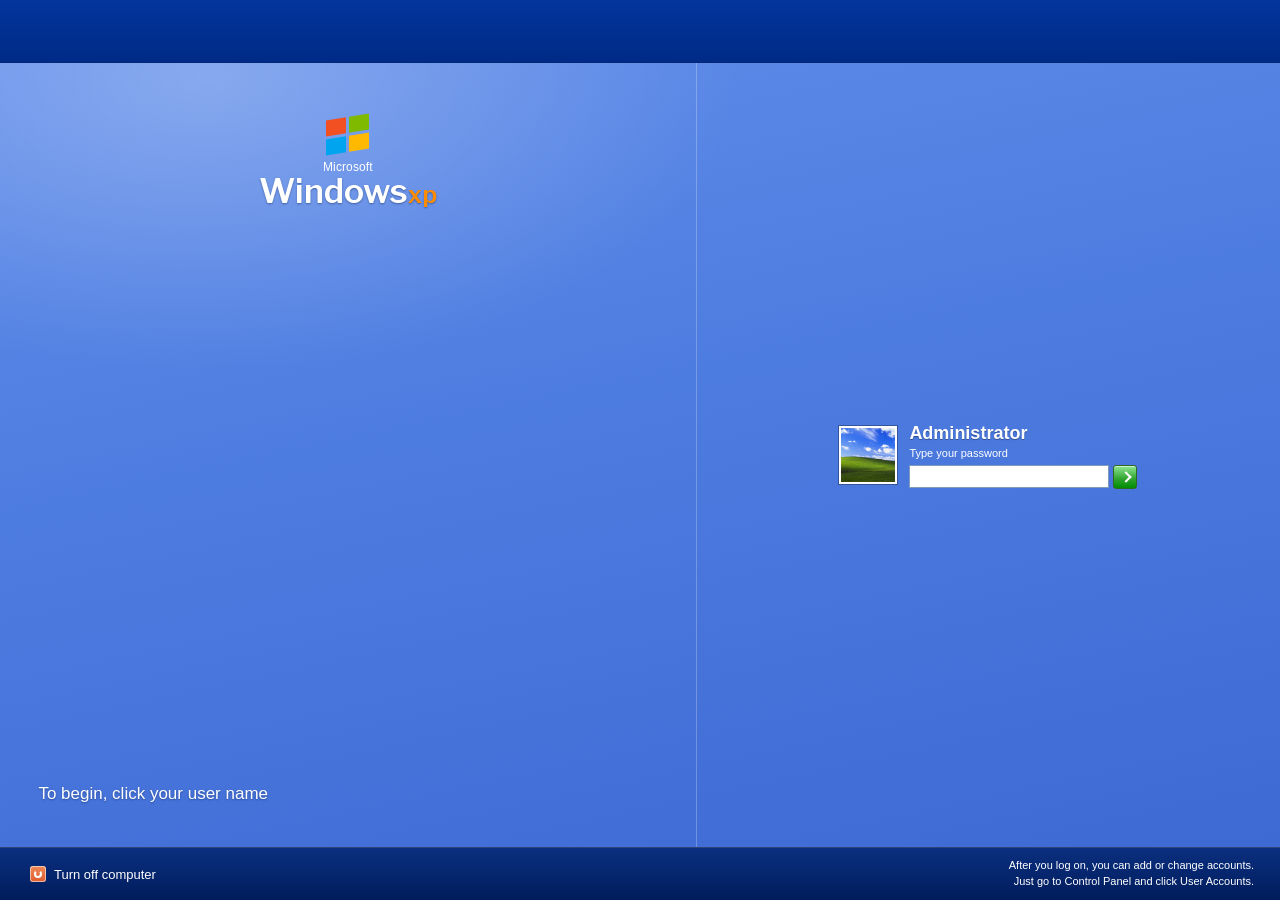
<file: index.html>
<!DOCTYPE html>
<html lang="en">
<head>
  <meta charset="utf-8" />
  <meta name="viewport" content="width=device-width, initial-scale=1, viewport-fit=cover" />
  <title>Clouty Skies</title>

  <meta name="description" content="The Official Website of Artist and Content Creator, Clouty Skies!" />
  <meta name="referrer" content="no-referrer" />
  <meta property="og:title" content="Clouty Skies" />
  <meta property="og:description" content="The Official Website of Artist and Content Creator, Clouty Skies!" />
  <meta property="og:image" content="/Net003_result.png" />
  <meta property="og:type" content="website" />

  <link rel="icon" type="image/png" sizes="32x32" href="/Net003.ico" />
  <link rel="apple-touch-icon" sizes="180x180" href="Img29_(Windows_Vista).jpg" />
  <meta name="theme-color" content="#4480f0" />

  <link rel="preload" as="image" href="wallpaper.jpg" />

  <script>
    (function () {
      try {
        localStorage.removeItem("cloutyLayoutMode");
      } catch (e) {}
      document.documentElement.classList.remove("layout-portal");
      document.documentElement.classList.add("layout-desktop");
      /* Luna colour scheme, set before first paint so olive/silver never flash blue */
      try {
        var stored = JSON.parse(localStorage.getItem("cloutyPrefs.v1") || "null");
        var scheme = stored && stored.colorScheme;
        document.documentElement.setAttribute(
          "data-scheme",
          scheme === "olive" || scheme === "silver" ? scheme : "blue"
        );
      } catch (e) {
        document.documentElement.setAttribute("data-scheme", "blue");
      }
    })();
  </script>

  <link rel="stylesheet" href="vendor/xp.css?v=2" />

  <style>
    :root {
      --xp-blue: #245EDC;
      --bliss-image: url("wallpaper.jpg");
      /* Sky sampled from the wallpaper — avoids a flat flash before it loads */
      --desktop-bg-fallback: #4480f0;
    }

    html,
    body {
      height: 100%;
      margin: 0;
      overflow-x: hidden;
      font-family: Tahoma, "Segoe UI", Arial, sans-serif;
      background-color: var(--desktop-bg-fallback);
      background-image: var(--bliss-image);
      background-position: center;
      background-size: cover;
      background-repeat: no-repeat;
      /* `fixed` breaks badly on many mobile browsers (iOS): tiled or immovable bg */
      background-attachment: scroll;
    }

    @media (min-width: 769px) {
      html,
      body {
        background-attachment: fixed;
      }
    }

    #wallpaper {
      position: fixed;
      inset: 0;
      z-index: 0;
      background-color: var(--desktop-bg-fallback);
      background-image: var(--bliss-image);
      background-position: center;
      background-size: cover;
      background-repeat: no-repeat;
      background-attachment: scroll;
      transition: filter 1.2s cubic-bezier(0.25, 0.46, 0.45, 0.94);
    }

    @media (min-width: 769px) {
      #wallpaper {
        background-attachment: fixed;
      }
    }

    #desktop {
      position: relative;
      z-index: 2;
      min-height: 100%;
      transition: filter 1.2s cubic-bezier(0.25, 0.46, 0.45, 0.94);
    }

    .blur-target {
      filter: blur(15px) brightness(0.9);
    }

    .spotify-iframe-wrapper {
      height: 80px;
      overflow: hidden;
    }

    .title-bar-controls button {
      min-width: 20px;
      min-height: 20px;
    }

    @media (pointer: coarse) {
      .title-bar-controls button {
        min-width: 32px;
        min-height: 32px;
      }
    }
  </style>
  <link rel="stylesheet" href="clouty-prefs.css?v=2" />
  <link rel="stylesheet" href="xp-desktop.css?v=5" />
  <link rel="stylesheet" href="xp-datetime.css?v=3" />
  <link rel="stylesheet" href="luna.css?v=4" />
</head>
<body>
  <div id="wallpaper" class="blur-target"></div>
  <h1 class="retro-welcome">Welcome to Cloutyskies<span id="maze-dot">.</span>org</h1>

  <div id="welcome" role="dialog" aria-modal="true" aria-labelledby="wl-wordmark">
    <div class="wl-top"></div>
    <div class="wl-body">
      <div class="wl-left">
        <div class="wl-brand">
          <div class="wl-flag" aria-hidden="true"><i></i><i></i><i></i><i></i></div>
          <p class="wl-microsoft">Microsoft</p>
          <p class="wl-wordmark" id="wl-wordmark">Windows<span>xp</span></p>
        </div>
        <p class="wl-hint">To begin, click your user name</p>
      </div>
      <div class="wl-right">
        <div class="wl-user">
          <span class="wl-tile" aria-hidden="true"></span>
          <div class="wl-usertext">
            <button type="button" class="wl-name" id="wl-name">Administrator</button>
            <p class="wl-sub">Type your password</p>
            <div class="wl-password">
              <input id="wl-password" type="password" autocomplete="new-password" autocapitalize="off" spellcheck="false" aria-label="Password" />
              <button type="button" class="wl-go" id="wl-go" aria-label="Log on"></button>
            </div>
          </div>
        </div>
      </div>
    </div>
    <div class="wl-bottom">
      <button type="button" class="wl-off" data-welcome-off>
        <span class="wl-power" aria-hidden="true"></span>
        <span>Turn off computer</span>
      </button>
      <p class="wl-help">After you log on, you can add or change accounts.<br />Just go to Control Panel and click User Accounts.</p>
    </div>
  </div>

  <div id="desktop" class="blur-target">
    <div id="shell-wrap">
      <div id="desktop-icon-layer" aria-label="Desktop shortcuts">
        <div class="desktop-icon" data-icon-id="about" tabindex="0" role="group" aria-label="About shortcut">
          <a href="about.html">
            <img src="icons/certificate_2-0.png" alt="" width="40" height="40" />
            <span class="caption">About</span>
          </a>
        </div>
        <div class="desktop-icon" data-icon-id="blog" tabindex="0" role="group" aria-label="Blog shortcut">
          <a href="https://blog.cloutyskies.org/" target="_blank" rel="noopener noreferrer">
            <img src="icons/notepad_file-0.png" alt="" width="40" height="40" />
            <span class="caption">Blog</span>
          </a>
        </div>
        <div class="desktop-icon" data-icon-id="research" tabindex="0" role="group" aria-label="Research shortcut">
          <a href="https://thecloutyskies.github.io/Clouty-Skies-Research-Institute/" target="_blank" rel="noopener noreferrer">
            <img src="icons/world-0.png" alt="" width="40" height="40" />
            <span class="caption">Research</span>
          </a>
        </div>
        <div class="desktop-icon" data-icon-id="portfolio" tabindex="0" role="group" aria-label="Portfolio shortcut">
          <a id="link-portfolio" href="https://cloutyskiesproductions.cowsite.net/" target="_blank" rel="noopener noreferrer">
            <img src="icons/camera-0.png" alt="" width="40" height="40" />
            <span class="caption">Portfolio</span>
          </a>
        </div>
        <div class="desktop-icon" data-icon-id="watch" tabindex="0" role="group" aria-label="Watch shortcut">
          <a href="watch.html">
            <img src="icons/wm-2.png" alt="" width="40" height="40" />
            <span class="caption">Watch</span>
          </a>
        </div>
      </div>

      <div id="shell-desktop"></div>

      <div id="window-layer">
        <section
          class="window shell-window"
          id="win-datetime"
          data-minimized="true"
          aria-labelledby="dt-title"
        >
          <div class="title-bar">
            <div class="title-bar-text" id="dt-title">Date and Time Properties</div>
            <div class="title-bar-controls">
              <button type="button" aria-label="Minimize" data-minimize="datetime"></button>
              <button type="button" aria-label="Close" data-minimize="datetime"></button>
            </div>
          </div>
          <menu role="tablist" aria-label="Date and time">
            <button type="button" role="tab" id="dt-tab-datetime" aria-selected="true" aria-controls="dt-panel-datetime">Date &amp; Time</button>
            <button type="button" role="tab" id="dt-tab-zone" aria-selected="false" aria-controls="dt-panel-zone" tabindex="-1">Time Zone</button>
            <button type="button" role="tab" id="dt-tab-internet" aria-selected="false" aria-controls="dt-panel-internet" tabindex="-1">Internet Time</button>
          </menu>
          <section role="tabpanel" id="dt-panel-datetime" aria-labelledby="dt-tab-datetime">
            <div class="dt-page">
              <div class="dt-columns">
                <fieldset class="dt-group">
                  <legend>Date</legend>
                  <div class="dt-date-head">
                    <select id="dt-month" aria-label="Month"></select>
                    <span class="dt-year">
                      <input id="dt-year" type="text" inputmode="numeric" aria-label="Year" />
                      <span class="dt-year-spin">
                        <button type="button" data-dt-year="1" aria-label="Next year"></button>
                        <button type="button" data-dt-year="-1" aria-label="Previous year"></button>
                      </span>
                    </span>
                  </div>
                  <div class="dt-calendar">
                    <div class="dt-weekdays" aria-hidden="true">
                      <span>S</span><span>M</span><span>T</span><span>W</span><span>T</span><span>F</span><span>S</span>
                    </div>
                    <div class="dt-grid" id="dt-grid" role="grid" aria-label="Calendar days"></div>
                  </div>
                </fieldset>
                <fieldset class="dt-group dt-group--time">
                  <legend>Time</legend>
                  <svg class="dt-clock" viewBox="0 0 120 120" width="115" height="115" role="img" aria-label="Analog clock">
                    <circle cx="60" cy="60" r="57" fill="#fff" stroke="#c8c8c8" stroke-width="1" />
                    <circle cx="60" cy="60" r="56" fill="none" stroke="#909090" stroke-width="1" stroke-dasharray="1 3" />
                    <g id="dt-marks" aria-hidden="true"></g>
                    <g aria-hidden="true">
                      <line class="dt-hand dt-hand--shadow dt-hand--hour" x1="60" y1="60" x2="60" y2="60" />
                      <line class="dt-hand dt-hand--shadow dt-hand--minute" x1="60" y1="60" x2="60" y2="60" />
                      <line class="dt-hand dt-hand--hour" x1="60" y1="60" x2="60" y2="60" />
                      <line class="dt-hand dt-hand--minute" x1="60" y1="60" x2="60" y2="60" />
                      <circle class="dt-pivot" cx="60" cy="60" r="2.5" />
                    </g>
                  </svg>
                  <div class="dt-time-field">
                    <input id="dt-time" type="text" readonly aria-label="Time" />
                    <span class="dt-time-spin">
                      <button type="button" aria-label="Later" disabled></button>
                      <button type="button" aria-label="Earlier" disabled></button>
                    </span>
                  </div>
                </fieldset>
              </div>
              <p class="dt-zone-line">Current time zone: <span id="dt-zone-name"></span></p>
            </div>
          </section>
          <section role="tabpanel" id="dt-panel-zone" aria-labelledby="dt-tab-zone" hidden>
            <div class="dt-page dt-page--zone">
              <div class="dt-zone-pick">
                <div class="dt-zone-map" id="dt-zone-map">
                  <img src="world-map.svg?v=2" alt="World map with time zones" width="720" height="360" />
                  <div class="dt-zone-dots" id="dt-zone-dots"></div>
                </div>
                <label class="dt-zone-select-label" for="dt-zone-select">Time zone:</label>
                <select id="dt-zone-select" class="dt-zone-select"></select>
              </div>
              <div class="dt-watch" aria-live="off">
                <div class="dt-watch-name" id="dt-watch-name">Your time zone</div>
                <div class="dt-lcd" id="dt-zone-watch" role="timer" aria-label="Time in the selected zone"></div>
                <div class="dt-watch-offset" id="dt-watch-offset"></div>
                <span class="dt-sr-only" id="dt-watch-text"></span>
              </div>
            </div>
          </section>
          <section role="tabpanel" id="dt-panel-internet" aria-labelledby="dt-tab-internet" hidden>
            <div class="dt-page">
              <fieldset class="dt-group dt-group--wide">
                <legend>Internet time</legend>
                <div class="field-row" style="align-items:center; gap:6px;">
                  <input type="checkbox" id="dt-internet-sync" checked disabled />
                  <label for="dt-internet-sync">Automatically synchronize with an Internet time server</label>
                </div>
                <div class="field-row" style="margin-top:8px;">
                  <select id="dt-internet-server" aria-label="Server" disabled>
                    <option>time.windows.com</option>
                  </select>
                  <button type="button" class="button" disabled>Update Now</button>
                </div>
              </fieldset>
            </div>
          </section>
          <div class="window-body dt-footer">
            <button type="button" class="button" id="dt-ok" data-dt-close>OK</button>
            <button type="button" class="button" id="dt-cancel" data-dt-close>Cancel</button>
            <button type="button" class="button" id="dt-apply" disabled>Apply</button>
          </div>
        </section>
      </div>
    </div>

    <nav id="taskbar" aria-label="Taskbar">
      <button type="button" id="btn-start" aria-expanded="false" aria-controls="start-menu">Start</button>
      <div id="taskbar-tasks" aria-hidden="true"></div>
      <div id="taskbar-tray-wrap">
        <button
          type="button"
          id="btn-tray-music"
          class="taskbar-tray-music"
          aria-label="Music Player"
          aria-expanded="false"
          aria-controls="spotify-tray-popout"
          title="Music Player"
        >
          <img src="icons/cd_audio_cd_a-3.png" alt="" width="20" height="20" style="image-rendering: pixelated; display: block;" />
        </button>
        <button
          type="button"
          id="clock-tray"
          class="taskbar-tray-clock"
          aria-haspopup="dialog"
          aria-controls="win-datetime"
          title="Date and time"
          aria-label="Date and time properties"
        ></button>
      </div>
    </nav>

    <div
      id="spotify-tray-popout"
      class="window spotify-tray-popout hero-wall"
      hidden
      role="dialog"
      aria-modal="false"
      aria-labelledby="spotify-tray-title"
      aria-hidden="true"
    >
      <div class="title-bar">
        <div class="title-bar-text" id="spotify-tray-title">
          <img src="icons/cd_audio_cd_a-3.png" alt="" style="width:16px; height:16px; vertical-align:middle; margin-right:4px; image-rendering:pixelated;" />
          Music Player
        </div>
        <div class="title-bar-controls">
          <button type="button" aria-label="Minimize" id="btn-spotify-min"></button>
        </div>
      </div>
      <div class="window-body" style="padding: 0;">
        <div class="spotify-iframe-wrapper" id="spotify-slot">
          <div class="media-facade" id="spotify-facade">
            <button type="button" class="button" id="btn-load-spotify">Load the player</button>
            <span class="media-facade-note">Spotify loads only when you ask — nothing third-party before that.</span>
          </div>
        </div>
      </div>
    </div>

    <div id="start-menu" hidden role="menu" aria-label="Start menu">
      <div class="start-menu-header">
        <span>Guest</span>
      </div>
      <div class="start-menu-body">
        <div class="start-item has-children" data-flyout="media">
          <button type="button" class="start-btn" aria-expanded="false" aria-haspopup="true" aria-controls="start-flyout-media">
            <img src="icons/cd_audio_cd_a-3.png" alt="" />
            <span>Media</span>
          </button>
        </div>
        <div class="start-item has-children" data-flyout="games">
          <button type="button" class="start-btn" aria-expanded="false" aria-haspopup="true" aria-controls="start-flyout-games">
            <img src="icons/joystick-5.png" alt="" />
            <span>Games</span>
          </button>
        </div>
        <div class="start-item has-children" data-flyout="projects">
          <button type="button" class="start-btn" aria-expanded="false" aria-haspopup="true" aria-controls="start-flyout-projects">
            <img src="icons/world-0.png" alt="" />
            <span>Random Projects</span>
          </button>
        </div>
        <div class="start-item">
          <a class="start-btn" href="https://www.redbubble.com/people/cloutyskies/shop" target="_blank" rel="noopener noreferrer" role="menuitem" style="text-decoration:none;">
            <img src="icons/network_internet_pcs_installer-2.png" alt="" />
            <span>Merch</span>
          </a>
        </div>
        <div class="start-item">
          <button type="button" class="start-btn" data-open-settings aria-label="Display and Mouse settings">
            <img src="icons/system_restore-4.png" alt="" />
            <span>Control Panel</span>
          </button>
        </div>
      </div>

      <div id="start-flyout-media" class="start-flyout start-flyout--detached" role="menu" hidden>
        <a href="https://www.youtube.com/@CloutySkies" target="_blank" rel="noopener noreferrer" role="menuitem"><img src="icons/camera3_vid-2.png" alt="" />YouTube</a>
        <a href="https://www.youtube.com/@CloutySkiesTV" target="_blank" rel="noopener noreferrer" role="menuitem"><img src="icons/camera3_vid-2.png" alt="" />YouTube · CloutySkies TV</a>
        <a href="https://www.instagram.com/thecloutyskies" target="_blank" rel="noopener noreferrer" role="menuitem"><img src="icons/network_cool_two_pcs-0.png" alt="" />Instagram</a>
        <a href="https://www.instagram.com/clouty_skies_photography/" target="_blank" rel="noopener noreferrer" role="menuitem"><img src="icons/camera-0.png" alt="" />Instagram · Photography</a>
        <a href="https://open.spotify.com/artist/3QbHatr8OY2onxDhLD4dmC" target="_blank" rel="noopener noreferrer" role="menuitem"><img src="icons/cd_audio_cd_a-3.png" alt="" />Spotify</a>
      </div>
      <div id="start-flyout-games" class="start-flyout start-flyout--detached" role="menu" hidden>
        <a href="clouty-hops.html" role="menuitem" data-pip-shape="portrait"><img src="icons/game_mine_1-0.png" alt="" />Hops</a>
        <a href="tic.html" role="menuitem"><img src="icons/joystick-5.png" alt="" />TicTac</a>
      </div>
      <div id="start-flyout-projects" class="start-flyout start-flyout--detached" role="menu" hidden>
        <a href="https://goodpalantir.cloutyskies.org/" target="_blank" rel="noopener noreferrer" role="menuitem"><img src="icons/world-0.png" alt="" />Good Palantir</a>
      </div>

      <div class="start-menu-footer">
        <button type="button" class="luna-nav luna-nav--logoff" data-action="log-off" aria-label="Log off">
          <span class="luna-nav-badge" aria-hidden="true"></span>
          <span>Log Off</span>
        </button>
        <button type="button" class="luna-nav luna-nav--shutdown" data-action="turn-off" aria-label="Turn off computer">
          <span class="luna-nav-badge" aria-hidden="true"></span>
          <span>Turn Off Computer</span>
        </button>
      </div>
    </div>
  </div>

  <div id="settings-backdrop" aria-hidden="true"></div>
  <div id="settings-panel" class="window" role="dialog" aria-modal="false" aria-labelledby="settings-title">
    <div class="title-bar">
      <div class="title-bar-text" id="settings-title">Display and Mouse Properties</div>
      <div class="title-bar-controls">
        <button type="button" aria-label="Close" data-settings-close></button>
      </div>
    </div>
    <div class="window-body">
      <fieldset>
        <legend>Appearance</legend>
        <div class="field-row" style="align-items:center; gap:8px; flex-wrap:wrap;">
          <label for="pref-color-scheme">Color scheme:</label>
          <select id="pref-color-scheme" style="flex:1; min-width:180px;">
            <option value="blue">Default (Blue)</option>
            <option value="olive">Olive Green</option>
            <option value="silver">Silver</option>
          </select>
        </div>
      </fieldset>
      <fieldset>
        <legend>Pointers</legend>
        <div class="field-row" style="align-items:center; gap:8px; flex-wrap:wrap;">
          <label for="pref-scheme">Pointer scheme:</label>
          <select id="pref-scheme" style="flex:1; min-width:180px;">
            <option value="standard">Windows Clouty (standard)</option>
            <option value="inverted">High contrast (inverted)</option>
            <option value="precision">Precision (crosshair)</option>
            <option value="link">Link select (hand)</option>
          </select>
        </div>
      </fieldset>
      <fieldset>
        <legend>Pointer Options</legend>
        <div class="field-row" style="margin-bottom:8px; align-items:center; gap:8px;">
          <input type="checkbox" id="pref-trail-on" />
          <label for="pref-trail-on">Show pointer trails</label>
        </div>
        <p id="pref-motion-note" style="font-size:11px; margin:0 0 8px 0; color:#555;">Reduce motion is on in your OS — trails stay off.</p>
        <div class="field-row" style="flex-direction:column; align-items:stretch; gap:8px;">
          <label for="pref-trail-length">Trail length: <span id="pref-trail-length-val"></span></label>
          <input type="range" id="pref-trail-length" min="12" max="120" step="1" />
          <label for="pref-trail-size">Trail size: <span id="pref-trail-size-val"></span></label>
          <input type="range" id="pref-trail-size" min="1" max="24" step="1" />
          <label for="pref-trail-glow">Glow: <span id="pref-trail-glow-val"></span>%</label>
          <input type="range" id="pref-trail-glow" min="0" max="100" step="1" />
          <label for="pref-trail-blur">Blur / spread: <span id="pref-trail-blur-val"></span>%</label>
          <input type="range" id="pref-trail-blur" min="0" max="100" step="1" />
        </div>
      </fieldset>
      <div style="display:flex; justify-content:flex-end; gap:6px; margin-top:8px;">
        <button type="button" class="button" data-settings-close>OK</button>
      </div>
    </div>
    <div class="status-bar">
      <p class="status-bar-field" id="settings-status">Ready</p>
      <p class="status-bar-field">Clouty Control Panel</p>
    </div>
  </div>

  <div id="turnoff-dialog" class="turnoff-overlay" hidden>
    <section class="window turnoff-card" role="dialog" aria-modal="true" aria-labelledby="turnoff-title">
      <div class="title-bar">
        <div class="title-bar-text" id="turnoff-title">Turn off computer</div>
        <div class="title-bar-controls">
          <button type="button" aria-label="Close" data-turnoff-close></button>
        </div>
      </div>
      <div class="window-body">
        <p class="turnoff-question">What do you want the computer to do?</p>
        <div class="turnoff-actions">
          <button type="button" class="luna-choice luna-choice--standby" data-turnoff="standby">
            <span class="luna-choice-badge" aria-hidden="true"></span>
            <span>Stand By</span>
          </button>
          <button type="button" class="luna-choice luna-choice--off" data-turnoff="off">
            <span class="luna-choice-badge" aria-hidden="true"></span>
            <span>Turn Off</span>
          </button>
          <button type="button" class="luna-choice luna-choice--restart" data-turnoff="restart">
            <span class="luna-choice-badge" aria-hidden="true"></span>
            <span>Restart</span>
          </button>
        </div>
      </div>
    </section>
  </div>

  <div id="powered-off" class="powered-off" hidden>
    <p>It&rsquo;s now safe to turn off your computer.</p>
    <button type="button" class="button" data-power-on>Turn the computer back on</button>
  </div>

  <script src="desktop-config.js?v=2"></script>
  <script src="clouty-prefs.js?v=2"></script>
  <script src="xp-desktop.js?v=5"></script>
  <script src="xp-datetime.js?v=3"></script>
  <script>
    (function () {
      var cfg = window.CloutyDesktopConfig || {};

      /* Spotify is injected on request only: nothing third-party loads before that click. */
      var slot = document.getElementById("spotify-slot");
      var load = document.getElementById("btn-load-spotify");
      if (slot && load && cfg.spotifyEmbed) {
        load.addEventListener("click", function () {
          var frame = document.createElement("iframe");
          frame.id = "iframe-spotify";
          frame.title = "Spotify";
          frame.width = "100%";
          frame.height = "80";
          frame.loading = "lazy";
          frame.style.border = "0";
          frame.style.borderRadius = "0";
          frame.src = cfg.spotifyEmbed;
          slot.innerHTML = "";
          slot.appendChild(frame);
        });
      }
    })();

    (function () {
      var welcome = document.getElementById("welcome");
      if (!welcome) return;
      var password = document.getElementById("wl-password");
      var go = document.getElementById("wl-go");
      var nameButton = document.getElementById("wl-name");
      var loggedOn = null;
      try {
        loggedOn = sessionStorage.getItem("cloutySessionBoot");
      } catch (e) {
        /* Storage blocked (strict privacy mode): show the welcome screen, never trap on it. */
      }

      function showDesktop() {
        welcome.classList.add("is-gone");
        document.querySelectorAll(".blur-target").forEach(function (el) {
          el.classList.remove("blur-target");
        });
        setTimeout(function () {
          welcome.hidden = true;
        }, 600);
      }

      function logOn() {
        try {
          sessionStorage.setItem("cloutySessionBoot", "true");
        } catch (e) {}
        if (window.CloutyDesktop && window.CloutyDesktop.setLayoutMode) {
          window.CloutyDesktop.setLayoutMode("desktop");
        }
        if (password) password.value = "";
        showDesktop();
      }

      window.finishBoot = logOn;

      if (go) go.addEventListener("click", logOn);
      var passwordTyped = false;
      if (password) {
        /* A password manager may prefill the box; clear that on first focus */
        password.addEventListener("input", function () {
          passwordTyped = true;
        });
        password.addEventListener("focus", function () {
          if (!passwordTyped && password.value) password.value = "";
        });
        password.addEventListener("keydown", function (e) {
          if (e.key !== "Enter") return;
          e.preventDefault();
          logOn();
        });
      }
      if (nameButton) {
        nameButton.addEventListener("click", function () {
          if (password) password.focus();
        });
      }

      var welcomeOff = document.querySelector("[data-welcome-off]");
      if (welcomeOff) {
        welcomeOff.addEventListener("click", function () {
          var dialog = document.getElementById("turnoff-dialog");
          if (dialog) dialog.hidden = false;
        });
      }

      if (loggedOn === "true") {
        welcome.classList.add("is-gone");
        welcome.hidden = true;
        document.querySelectorAll(".blur-target").forEach(function (el) {
          el.classList.remove("blur-target");
        });
      } else if (password) {
        setTimeout(function () {
          password.focus();
        }, 250);
      }
    })();

    (function () {
      var pop = document.getElementById("spotify-tray-popout");
      var btn = document.getElementById("btn-tray-music");
      var btnMin = document.getElementById("btn-spotify-min");

      function setMusicOpen(open) {
        if (!pop || !btn) return;
        if (open) {
          pop.hidden = false;
          pop.setAttribute("aria-hidden", "false");
          btn.setAttribute("aria-expanded", "true");
          btn.classList.add("is-active");
        } else {
          pop.hidden = true;
          pop.setAttribute("aria-hidden", "true");
          btn.setAttribute("aria-expanded", "false");
          btn.classList.remove("is-active");
        }
      }

      function toggleMusic() {
        setMusicOpen(pop && pop.hidden);
      }

      if (btn) {
        btn.addEventListener("click", function (e) {
          e.stopPropagation();
          toggleMusic();
        });
      }
      if (btnMin) {
        btnMin.addEventListener("click", function (e) {
          e.stopPropagation();
          setMusicOpen(false);
        });
      }
      document.addEventListener("click", function (e) {
        if (!pop || pop.hidden) return;
        if (pop.contains(e.target) || (btn && btn.contains(e.target))) return;
        setMusicOpen(false);
      });
      document.addEventListener("keydown", function (e) {
        if (e.key !== "Escape" || !pop || pop.hidden) return;
        setMusicOpen(false);
      });
    })();

    (function () {
      document.querySelectorAll("[data-dt-close]").forEach(function (b) {
        b.addEventListener("click", function () {
          if (window.CloutyDesktop && window.CloutyDesktop.minimizeApp) {
            window.CloutyDesktop.minimizeApp("datetime");
          }
        });
      });
    })();

  </script>
  <script>
    /* Start menu's Log Off and Turn Off Computer, in XP's navigation colours */
    (function () {
      var dialog = document.getElementById("turnoff-dialog");
      var offScreen = document.getElementById("powered-off");
      var status = document.getElementById("settings-status");

      function setStatus(text) {
        if (status) status.textContent = text;
      }

      function closeDialog() {
        if (dialog) dialog.hidden = true;
      }

      document.querySelectorAll('[data-action="turn-off"]').forEach(function (btn) {
        btn.addEventListener("click", function () {
          if (window.CloutyDesktop && window.CloutyDesktop.closeStartMenu) {
            window.CloutyDesktop.closeStartMenu();
          }
          if (dialog) dialog.hidden = false;
          var first = dialog ? dialog.querySelector(".luna-choice") : null;
          if (first) first.focus();
        });
      });

      document.querySelectorAll('[data-action="log-off"]').forEach(function (btn) {
        btn.addEventListener("click", function () {
          try {
            sessionStorage.removeItem("cloutySessionBoot");
          } catch (e) {}
          location.reload();
        });
      });

      document.querySelectorAll("[data-turnoff-close]").forEach(function (btn) {
        btn.addEventListener("click", closeDialog);
      });

      document.querySelectorAll("[data-turnoff]").forEach(function (btn) {
        btn.addEventListener("click", function () {
          var what = btn.getAttribute("data-turnoff");
          if (what === "restart") {
            location.reload();
            return;
          }
          closeDialog();
          if (what === "standby") {
            setStatus("Standing by. The desktop is still here.");
            return;
          }
          if (offScreen) {
            offScreen.hidden = false;
            var again = offScreen.querySelector("[data-power-on]");
            if (again) again.focus();
          }
        });
      });

      var poweredOn = document.querySelector("[data-power-on]");
      if (poweredOn) {
        poweredOn.addEventListener("click", function () {
          if (offScreen) offScreen.hidden = true;
          /* Back to the welcome screen, as if the machine had just started */
          try {
            sessionStorage.removeItem("cloutySessionBoot");
          } catch (e) {}
          var welcome = document.getElementById("welcome");
          if (welcome) {
            welcome.hidden = false;
            welcome.classList.remove("is-gone");
            var password = document.getElementById("wl-password");
            if (password) password.focus();
          }
        });
      }

      document.addEventListener("keydown", function (e) {
        if (e.key === "Escape") closeDialog();
      });
    })();
  </script>
  <script src="maze.js?v=8" defer></script>
</body>
</html>
</file>
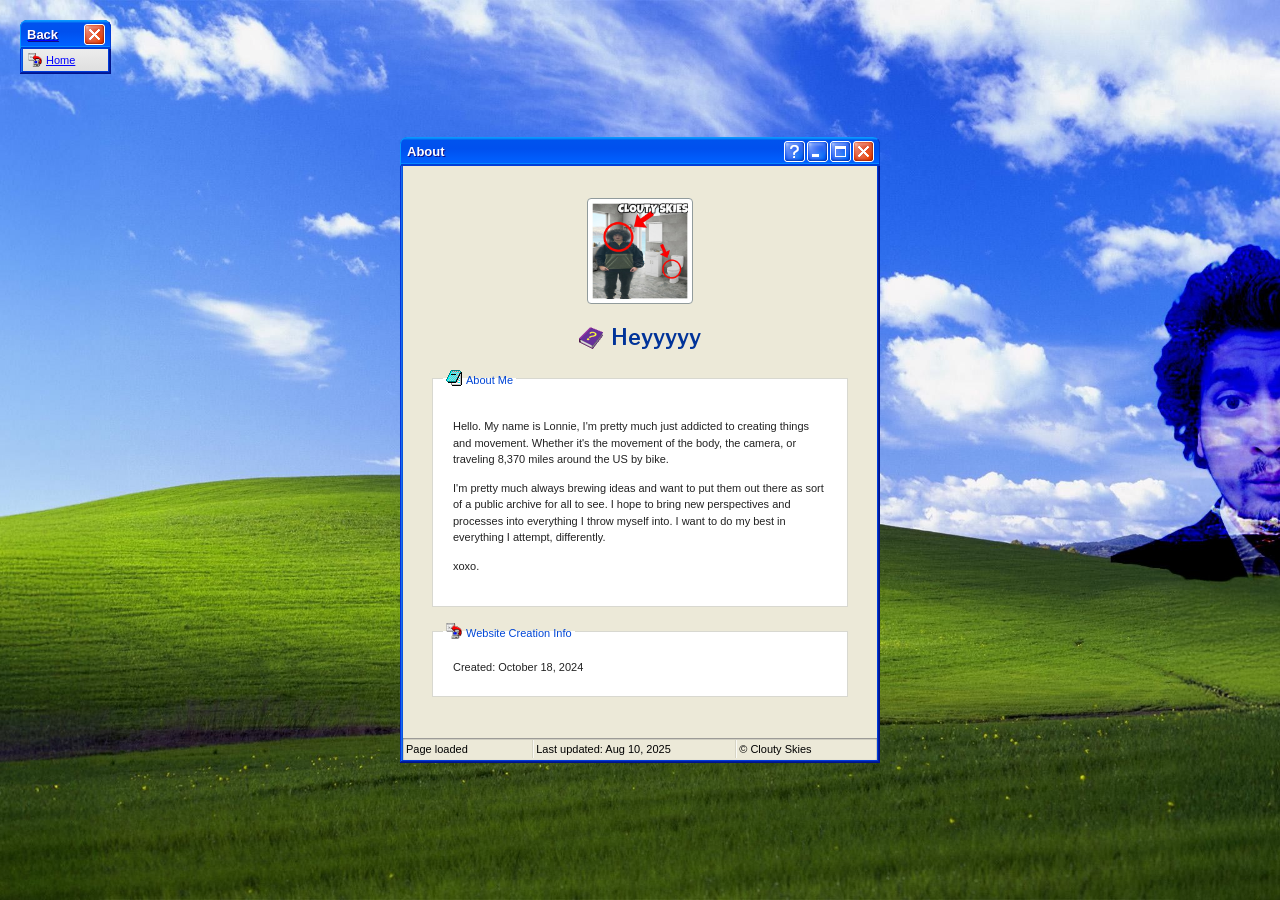
<file: about.html>
<!DOCTYPE html>
<html lang="en">
<head>
  <meta charset="UTF-8">
  <meta name="viewport" content="width=device-width, initial-scale=1.0">
  <title>About</title>
  <link rel="stylesheet" href="vendor/xp.css?v=2" />
  <link rel="stylesheet" href="luna.css?v=4" />
  <style>
    body {
      min-height: 100vh;
      margin: 0;
      display: flex;
      align-items: center;
      justify-content: center;
      padding: 20px;
      box-sizing: border-box;
      background-color: var(--luna-desktop);
      background-image: url("wallpaper.jpg");
      background-position: center;
      background-size: cover;
      background-repeat: no-repeat;
      background-attachment: scroll;
    }

    @media (min-width: 769px) {
      body {
        background-attachment: fixed;
      }
    }

    .window {
      width: 480px;
      max-width: 90vw;
      margin: auto;
    }
    .window-body {
      padding: 24px;
      background: #fff;
    }
    h1 {
      margin: 0 0 20px 0;
      text-align: center;
      color: #003399;
      font-family: var(--luna-font-display);
      font-weight: 600;
      font-size: 22px;
      text-shadow: none;
    }
    p {
      margin: 12px 0;
      line-height: 1.5;
    }
    .back-button {
      position: fixed;
      top: 20px;
      left: 20px;
      z-index: 1000;
      width: auto;
    }
    .back-button.window {
      resize: none;
      width: auto;
      margin: 0;
      background: linear-gradient(180deg, #fff 0%, #ddd 100%);
    }
    .back-button .window-body {
      margin: 0;
      padding: 4px 8px;
      background: transparent;
      display: flex;
      align-items: center;
      gap: 4px;
      white-space: nowrap;
      font-size: 11px;
    }
    .back-button:hover .window-body {
      background: rgba(0,0,0,0.1);
    }
    .back-button img {
      width: 16px;
      height: 16px;
    }
    .avatar {
      display: block;
      width: 96px;
      height: 96px;
      margin: 0 auto 20px;
      border-radius: 4px;
      border: 1px solid #919b9c;
      padding: 4px;
      background: #fff;
    }
  </style>
  <link rel="stylesheet" href="clouty-prefs.css?v=2" />
</head>
<body class="about-page">
  <a href="index.html" class="back-button window">
    <div class="title-bar">
      <div class="title-bar-text">Back</div>
      <div class="title-bar-controls">
        <button aria-label="Close"></button>
      </div>
    </div>
    <div class="window-body">
      <img src="icons/system_restore-4.png" alt="" style="width:14px;height:14px;" />
      Home</div>
  </a>

  <div class="window">
    <div class="title-bar">
      <div class="title-bar-text">About</div>
      <div class="title-bar-controls">
        <button aria-label="Help"></button>
        <button aria-label="Minimize"></button>
        <button aria-label="Maximize"></button>
        <button aria-label="Close"></button>
      </div>
    </div>
    <div class="window-body">
      <img src="avatar.jpg" alt="Clouty Skies" class="avatar" />
      <h1><img src="icons/help_book_cool-3.png" style="width:24px;height:24px;vertical-align:bottom;margin-right:8px;" />Heyyyyy</h1>
      <fieldset>
        <legend><img src="icons/notepad-0.png" style="width:16px;height:16px;vertical-align:bottom;margin-right:4px;" />About Me</legend>
        <div style="padding: 10px;">
          <p>Hello. My name is Lonnie, I'm pretty much just addicted to creating things and movement. Whether it's the movement of the body, the camera, or traveling 8,370 miles around the US by bike.</p>
          <p>I'm pretty much always brewing ideas and want to put them out there as sort of a public archive for all to see. I hope to bring new perspectives and processes into everything I throw myself into. I want to do my best in everything I attempt, differently.</p>
          <p>xoxo.</p>
        </div>
      </fieldset>
      <fieldset style="margin-top: 16px;">
        <legend><img src="icons/system_restore-4.png" style="width:16px;height:16px;vertical-align:bottom;margin-right:4px;" />Website Creation Info</legend>
        <div style="padding: 10px;">
          <p style="margin:0;">Created: October 18, 2024</p>
        </div>
      </fieldset>
    </div>
    <div class="status-bar">
      <p class="status-bar-field">Page loaded</p>
      <p class="status-bar-field">Last updated: Aug 10, 2025</p>
      <p class="status-bar-field">© Clouty Skies</p>
    </div>
  </div>
  <script src="clouty-prefs.js?v=2"></script>
</body>
</html>
</file>
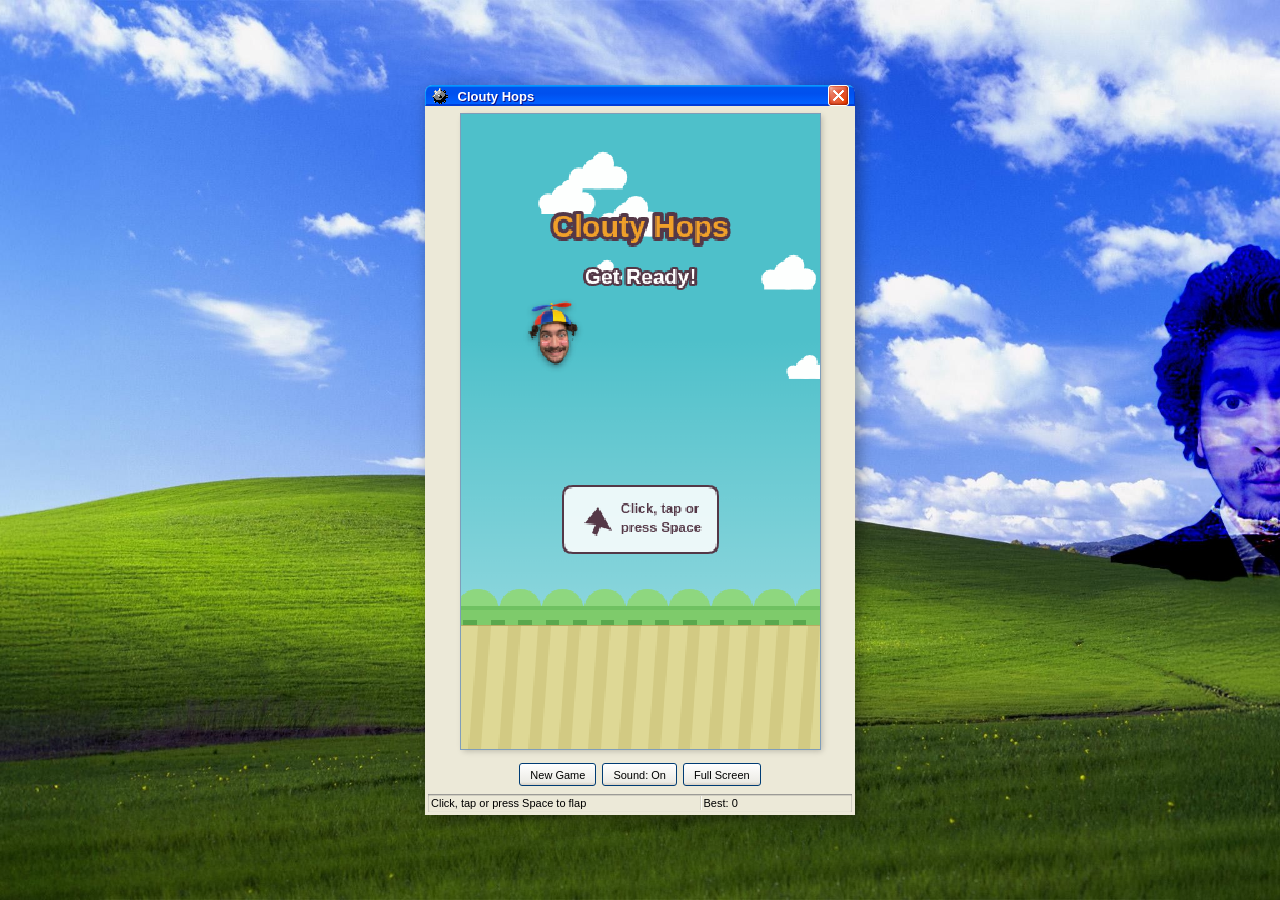
<file: clouty-hops.html>
<!DOCTYPE html>
<html lang="en">
<head>
  <meta charset="UTF-8">
  <meta name="viewport" content="width=device-width, initial-scale=1.0, viewport-fit=cover"/>
  <title>Clouty Hops</title>
  <meta name="theme-color" content="#245EDC" />
  <script>
    /* Inside a shell window the game drops its own window frame */
    if (/[?&]embed=1/.test(location.search)) {
      document.documentElement.setAttribute("data-embedded", "");
    }
  </script>
  <link rel="stylesheet" href="vendor/xp.css?v=2" />
  <link rel="stylesheet" href="luna.css?v=4" />
  <style>
    *,
    *::before,
    *::after { box-sizing: border-box; }

    html,
    body { height: 100%; }

    body.hops-body { margin: 0; }

    /* The board is Flappy Bird's 288 x 512 sheet; the window is shaped around it. */
    .hops-app {
      display: flex;
      flex-direction: column;
      width: min(94vw, 430px);
      height: min(calc(100dvh - 32px), 730px);
      max-height: calc(100dvh - 16px);
    }

    .hops-stage {
      position: relative;
      flex: 1 1 auto;
      min-height: 0;
      display: flex;
      align-items: center;
      justify-content: center;
      padding: 8px;
      background: var(--luna-face);
    }

    #board {
      display: block;
      max-width: 100%;
      max-height: 100%;
      background: #4ec0ca;
      outline: 1px solid var(--luna-border);
      box-shadow: 2px 2px 6px rgba(0, 0, 0, 0.22);
      image-rendering: pixelated;
      image-rendering: crisp-edges;
      touch-action: none;
      cursor: pointer;
      outline-offset: 0;
    }

    #board:focus-visible {
      outline: 1px dotted #fff;
      outline-offset: -3px;
    }

    .hops-actions {
      display: flex;
      gap: 6px;
      flex-wrap: wrap;
      justify-content: center;
      padding: 6px 8px 8px;
      background: var(--luna-face);
    }

    .hops-btn {
      min-width: 0;
      min-height: 23px;
      padding: 0 10px;
      font: 11px var(--luna-font-ui);
    }

    .hops-sr {
      position: absolute;
      width: 1px;
      height: 1px;
      margin: -1px;
      padding: 0;
      overflow: hidden;
      clip: rect(0 0 0 0);
      white-space: nowrap;
      border: 0;
    }

    /* Embedded in a shell window: fill it, no window furniture of our own. */
    html[data-embedded],
    html[data-embedded] body,
    html[data-embedded] body.hops-body { height: 100%; }

    html[data-embedded] .hops-app {
      width: 100%;
      height: 100%;
      max-height: none;
      min-height: 0;
    }

    html[data-embedded] .hops-stage { padding: 0; }

    html[data-embedded] #btn-fullscreen { display: none; }

    @media (max-width: 460px) {
      .hops-app {
        width: min(98vw, 430px);
        height: min(calc(100dvh - 16px), 730px);
      }

      .hops-btn { min-height: 28px; font-size: 12px; }
    }
  </style>
</head>
<body class="luna-page hops-body">

<main class="window luna-app hops-app" role="application" aria-label="Clouty Hops">
  <div class="title-bar">
    <div class="title-bar-text">
      <img src="icons/game_mine_1-0.png" alt="" width="16" height="16" style="vertical-align: text-bottom; margin-right: 6px; image-rendering: pixelated;" />
      Clouty Hops
    </div>
    <div class="title-bar-controls">
      <button type="button" aria-label="Close" title="Close and return to the desktop" onclick="location.href='index.html'"></button>
    </div>
  </div>

  <div class="game-container hops-stage" id="stage">
    <canvas id="board" width="288" height="512" tabindex="0"
            aria-label="Clouty Hops. Click, tap or press Space to flap your face through the pipes."></canvas>
    <p class="hops-sr" id="live" aria-live="polite"></p>
  </div>

  <div class="hops-actions">
    <button type="button" class="button hops-btn" id="btn-play">New Game</button>
    <button type="button" class="button hops-btn" id="btn-sound" aria-pressed="true">Sound: On</button>
    <button type="button" class="button hops-btn" id="btn-fullscreen">Full Screen</button>
  </div>

  <div class="status-bar">
    <p class="status-bar-field" id="status-msg">Click, tap or press Space to flap</p>
    <p class="status-bar-field" id="status-best">Best: 0</p>
  </div>
</main>

<script>

(function () {
  "use strict";

  var canvas = document.getElementById("board");
  var ctx = canvas.getContext("2d");
  var stage = document.getElementById("stage");
  var live = document.getElementById("live");
  var playBtn = document.getElementById("btn-play");
  var soundBtn = document.getElementById("btn-sound");
  var fullBtn = document.getElementById("btn-fullscreen");
  var statusMsg = document.getElementById("status-msg");
  var statusBest = document.getElementById("status-best");

  /* ---------- the board: Flappy Bird's 288 x 512 sheet, pixel for pixel ---------- */

  var W = 288;
  var H = 512;
  var GROUND_H = 112;
  var SKY_H = H - GROUND_H;      /* 400 px of playfield */

  var GRAVITY = 0.25;            /* px per frame squared */
  var FLAP_V = -4.6;             /* one flap climbs ~42 px */
  var MAX_FALL = 10;
  var PIPE_SPEED = 2;            /* px per frame, 120 px/s */
  var PIPE_W = 52;
  var CAP_W = 58;
  var CAP_H = 24;
  var GAP = 132;                 /* tall enough for a 45 px face */
  var SPACING = 170;             /* left edges of consecutive pipes */
  var BIRD_W = 40;
  var BIRD_H = 50;
  var BIRD_X = 74;
  var HIT_RX = 12;               /* forgiving ellipse inside the face */
  var HIT_RY = 15;
  var PLAY = { x: 104, y: 324, w: 80, h: 30 };

  var C = {
    sky: "#4ec0ca",
    cloud: "#fdfffe",
    bush: "#8ed77f",
    bushShade: "#6fc162",
    grass: "#7ecb6b",
    grassSeam: "#5aa84d",
    ground: "#ded895",
    groundStripe: "#d2ca83",
    groundEdge: "#b9ae63",
    pipe: "#73bf2e",
    pipeLight: "#a8e35f",
    pipeDark: "#579d24",
    pipeLine: "#3f5c24",
    ink: "#543847",
    cream: "#ded895",
    creamEdge: "#c9c07f",
    white: "#ffffff",
    orange: "#f0a02a",
    green: "#7ecb6b",
    greenDark: "#4e9c3f"
  };

  /* ---------- state ---------- */

  var memory = {};

  var state = "ready";           /* ready | playing | dying | over */
  var score = 0;
  var best = readBest();
  var newBest = false;
  var bird = { x: BIRD_X, y: SKY_H * 0.45, vy: 0, rot: 0 };
  var pipes = [];
  var clouds = [];
  var scroll = 0;
  var shake = 0;
  var flash = 0;
  var overAt = 0;
  var tMs = 0;
  var last = 0;
  var acc = 0;
  var STEP = 1000 / 60;
  var running = true;

  var reduced = window.matchMedia && window.matchMedia("(prefers-reduced-motion: reduce)").matches;

  var face = new Image();
  face.decoding = "async";
  face.src = "face.png";
  var faceReady = false;
  face.onload = function () { faceReady = face.naturalWidth > 0; };

  /* ---------- persistence: strict privacy modes block storage, so keep a copy ---------- */

  function readStore(key) {
    try {
      return window.localStorage.getItem(key);
    } catch (e) {
      return Object.prototype.hasOwnProperty.call(memory, key) ? memory[key] : null;
    }
  }

  function writeStore(key, value) {
    try {
      window.localStorage.setItem(key, value);
    } catch (e) {
      memory[key] = value;
    }
  }

  function readBest() {
    var raw = readStore("cloutyHopsBest");
    if (raw === null) raw = readStore("highScore");   /* the old game's key */
    var n = parseInt(raw, 10);
    return isFinite(n) && n > 0 ? n : 0;
  }

  /* ---------- sound: four tiny synthesised effects, no audio files ---------- */

  var audioCtx = null;
  var muted = readStore("cloutyHopsMuted") === "true";

  function ensureAudio() {
    var AC = window.AudioContext || window.webkitAudioContext;
    if (!AC) return null;
    if (!audioCtx) {
      try {
        audioCtx = new AC();
      } catch (e) {
        return null;
      }
    }
    if (audioCtx.state === "suspended" && audioCtx.resume) audioCtx.resume();
    return audioCtx;
  }

  function tone(from, to, dur, type, gain) {
    if (muted) return;
    var ac = ensureAudio();
    if (!ac) return;
    var now = ac.currentTime;
    var osc = ac.createOscillator();
    var amp = ac.createGain();
    osc.type = type || "square";
    osc.frequency.setValueAtTime(from, now);
    if (to && to !== from) osc.frequency.exponentialRampToValueAtTime(Math.max(20, to), now + dur);
    amp.gain.setValueAtTime(0.0001, now);
    amp.gain.exponentialRampToValueAtTime(gain || 0.06, now + 0.008);
    amp.gain.exponentialRampToValueAtTime(0.0001, now + dur);
    osc.connect(amp).connect(ac.destination);
    osc.start(now);
    osc.stop(now + dur + 0.02);
  }

  function sfxWing() { tone(420, 620, 0.07, "triangle", 0.05); }
  function sfxPoint() { tone(880, 880, 0.06, "square", 0.045); setTimeout(function () { tone(1320, 1320, 0.08, "square", 0.04); }, 70); }
  function sfxHit() { tone(220, 90, 0.12, "square", 0.07); }
  function sfxDie() { setTimeout(function () { tone(400, 60, 0.4, "sawtooth", 0.05); }, 90); }
  function sfxSwoosh() { tone(300, 700, 0.13, "sine", 0.04); }

  /* ---------- sizing: the board keeps its shape at whatever size the window is ---------- */

  function fitBoard() {
    if (!stage) return;
    var pad = 12;
    var sw = stage.clientWidth - pad;
    var sh = stage.clientHeight - pad;
    if (sw <= 0 || sh <= 0) return;
    var scale = Math.min(sw / W, sh / H);
    /* fills the window at any size; the art stays nearest-neighbour crisp */
    scale = Math.max(0.5, Math.min(4, scale));
    var cw = Math.max(180, Math.round(W * scale));
    var ch = Math.max(320, Math.round(H * scale));
    if (canvas.style.width === cw + "px" && canvas.style.height === ch + "px") return;
    canvas.style.width = cw + "px";
    canvas.style.height = ch + "px";
  }


  /* ---------- drawing ---------- */

  function roundRect(x, y, w, h, r) {
    var rr = Math.min(r, w / 2, h / 2);
    ctx.beginPath();
    ctx.moveTo(x + rr, y);
    ctx.lineTo(x + w - rr, y);
    ctx.quadraticCurveTo(x + w, y, x + w, y + rr);
    ctx.lineTo(x + w, y + h - rr);
    ctx.quadraticCurveTo(x + w, y + h, x + w - rr, y + h);
    ctx.lineTo(x + rr, y + h);
    ctx.quadraticCurveTo(x, y + h, x, y + h - rr);
    ctx.lineTo(x, y + rr);
    ctx.quadraticCurveTo(x, y, x + rr, y);
    ctx.closePath();
  }

  /* Chunky outlined lettering, the way Flappy Bird sets its text. */
  function chalk(text, x, y, size, fill, align) {
    ctx.font = "700 " + size + 'px "Trebuchet MS", Tahoma, Geneva, sans-serif';
    ctx.textAlign = align || "center";
    ctx.textBaseline = "middle";
    ctx.lineJoin = "round";
    ctx.miterLimit = 2;
    ctx.lineWidth = Math.max(3, Math.round(size * 0.24));
    ctx.strokeStyle = C.ink;
    ctx.strokeText(text, x, y);
    ctx.fillStyle = fill;
    ctx.fillText(text, x, y);
  }

  function makeClouds() {
    clouds = [];
    for (var i = 0; i < 6; i++) {
      clouds.push({
        x: Math.random() * W,
        y: 20 + Math.random() * 210,
        s: 0.55 + Math.random() * 0.75,
        v: 0.12 + Math.random() * 0.16
      });
    }
  }

  function drawSky() {
    ctx.fillStyle = C.sky;
    ctx.fillRect(-10, -10, W + 20, H + 20);
    var g = ctx.createLinearGradient(0, SKY_H * 0.45, 0, SKY_H);
    g.addColorStop(0, "rgba(255,255,255,0)");
    g.addColorStop(1, "rgba(255,255,255,0.34)");
    ctx.fillStyle = g;
    ctx.fillRect(-10, SKY_H * 0.45, W + 20, SKY_H * 0.55 + 10);
  }

  function drawClouds() {
    for (var i = 0; i < clouds.length; i++) {
      var c = clouds[i];
      var x = c.x;
      var y = c.y;
      var s = c.s;
      ctx.fillStyle = C.cloud;
      ctx.beginPath();
      ctx.arc(x, y, 11 * s, 0, Math.PI * 2);
      ctx.arc(x + 13 * s, y + 3 * s, 8 * s, 0, Math.PI * 2);
      ctx.arc(x - 13 * s, y + 3 * s, 7 * s, 0, Math.PI * 2);
      ctx.arc(x + 4 * s, y - 7 * s, 8 * s, 0, Math.PI * 2);
      ctx.fill();
      ctx.fillRect(x - 18 * s, y + 2 * s, 36 * s, 9 * s);
    }
  }

  /* The pale bush line that sits on the horizon in the day theme. */
  function drawBushes() {
    var base = SKY_H;
    var step = 34;
    var off = -(scroll * 0.55) % step;
    ctx.fillStyle = C.bush;
    for (var x = off - step; x < W + step; x += step) {
      ctx.beginPath();
      ctx.arc(x + step / 2, base, 17, Math.PI, 0);
      ctx.fill();
    }
    ctx.fillStyle = C.bushShade;
    ctx.fillRect(0, base - 3, W, 3);
  }

  function drawGround() {
    var grassH = 12;
    ctx.fillStyle = C.grass;
    ctx.fillRect(0, SKY_H, W, grassH);

    ctx.fillStyle = C.grassSeam;
    var seamOff = -scroll % 22;
    for (var x = seamOff - 22; x < W + 22; x += 22) {
      ctx.fillRect(x, SKY_H + grassH - 4, 11, 4);
    }

    ctx.fillStyle = C.ground;
    ctx.fillRect(0, SKY_H + grassH, W, GROUND_H - grassH);

    ctx.fillStyle = C.groundEdge;
    ctx.fillRect(0, SKY_H + grassH, W, 1);

    ctx.fillStyle = C.groundStripe;
    var off = -scroll % 24;
    for (var x2 = off - 24; x2 < W + 24; x2 += 24) {
      ctx.beginPath();
      ctx.moveTo(x2, SKY_H + grassH + 1);
      ctx.lineTo(x2 + 10, SKY_H + grassH + 1);
      ctx.lineTo(x2 + 2, H);
      ctx.lineTo(x2 - 8, H);
      ctx.closePath();
      ctx.fill();
    }
  }

  function pipeBody(x, y, w, h) {
    if (h <= 0) return;
    ctx.fillStyle = C.pipeLine;
    ctx.fillRect(x, y, w, h);
    ctx.fillStyle = C.pipe;
    ctx.fillRect(x + 2, y, w - 4, h);
    ctx.fillStyle = C.pipeLight;
    ctx.fillRect(x + 6, y, 5, h);
    ctx.fillStyle = C.pipeDark;
    ctx.fillRect(x + w - 11, y, 5, h);
  }

  function pipeCap(x, y, w, h) {
    ctx.fillStyle = C.pipeLine;
    ctx.fillRect(x, y, w, h);
    ctx.fillStyle = C.pipe;
    ctx.fillRect(x + 2, y + 2, w - 4, h - 4);
    ctx.fillStyle = C.pipeLight;
    ctx.fillRect(x + 6, y + 2, 6, h - 4);
    ctx.fillStyle = C.pipeDark;
    ctx.fillRect(x + w - 12, y + 2, 6, h - 4);
  }

  function drawPipes() {
    for (var i = 0; i < pipes.length; i++) {
      var p = pipes[i];
      var capX = p.x - (CAP_W - PIPE_W) / 2;
      /* top pipe: shaft down to the cap, cap at the mouth */
      pipeBody(p.x, 0, PIPE_W, Math.max(0, p.top - CAP_H));
      pipeCap(capX, p.top - CAP_H, CAP_W, CAP_H);
      /* bottom pipe: cap at the mouth, shaft to the ground */
      var mouth = p.top + GAP;
      pipeCap(capX, mouth, CAP_W, CAP_H);
      pipeBody(p.x, mouth + CAP_H, PIPE_W, Math.max(0, SKY_H - mouth - CAP_H));
    }
  }

  function drawBird() {
    ctx.save();
    ctx.translate(bird.x, bird.y);
    ctx.rotate(bird.rot);
    ctx.shadowColor = "rgba(20, 30, 40, 0.45)";
    ctx.shadowBlur = 5;
    ctx.shadowOffsetY = 2;
    if (faceReady) {
      ctx.drawImage(face, -BIRD_W / 2, -BIRD_H / 2, BIRD_W, BIRD_H);
    } else {
      ctx.fillStyle = "#ffd34d";
      ctx.fillRect(-BIRD_W / 2, -BIRD_H / 2, BIRD_W, BIRD_H);
      ctx.shadowColor = "transparent";
      ctx.fillStyle = C.ink;
      ctx.fillRect(-6, -8, 3, 3);
      ctx.fillRect(4, -8, 3, 3);
    }
    ctx.restore();
  }

  function drawScore() {
    if (state === "ready" || state === "over") return;
    chalk(String(score), W / 2, 62, 34, C.white);
  }

  function drawReady() {
    chalk("Clouty Hops", W / 2, 92, 24, C.orange);
    chalk("Get Ready!", W / 2, 132, 17, C.white);

    var x = W / 2 - 62;
    var y = 300;
    roundRect(x, y, 124, 54, 8);
    ctx.fillStyle = "rgba(255,255,255,0.86)";
    ctx.fill();
    ctx.strokeStyle = C.ink;
    ctx.lineWidth = 2;
    ctx.stroke();

    /* a tap / cursor mark, like the hand on the original title screen */
    var cx = x + 28;
    var cy = y + 27;
    ctx.fillStyle = C.ink;
    ctx.beginPath();
    ctx.moveTo(cx, cy - 10);
    ctx.lineTo(cx + 11, cy + 9);
    ctx.lineTo(cx + 2, cy + 6);
    ctx.lineTo(cx - 1, cy + 13);
    ctx.lineTo(cx - 5, cy + 11);
    ctx.lineTo(cx - 2, cy + 4);
    ctx.lineTo(cx - 11, cy + 3);
    ctx.closePath();
    ctx.fill();

    ctx.fillStyle = C.ink;
    ctx.font = '700 11px Tahoma, "Trebuchet MS", sans-serif';
    ctx.textAlign = "left";
    ctx.textBaseline = "middle";
    ctx.fillText("Click, tap or", x + 46, cy - 8);
    ctx.fillText("press Space", x + 46, cy + 7);

    if (best > 0) chalk("Best: " + best, W / 2, 384, 13, C.white);
  }

  function medalFor(n) {
    if (n >= 40) return { ring: "#dfe6ea", face: "#f4f8fa", ink: "#5d6b74" };
    if (n >= 30) return { ring: "#e0b730", face: "#ffd94a", ink: "#8a6209" };
    if (n >= 20) return { ring: "#a7b0b8", face: "#dfe6ea", ink: "#5d6b74" };
    if (n >= 10) return { ring: "#a3692f", face: "#cf8b4a", ink: "#6b3d13" };
    return null;
  }

  function drawOver() {
    chalk("Game Over", W / 2, 166, 26, C.orange);

    var bx = 44;
    var by = 192;
    var bw = 200;
    var bh = 122;

    roundRect(bx, by, bw, bh, 8);
    ctx.fillStyle = C.cream;
    ctx.fill();
    ctx.strokeStyle = C.ink;
    ctx.lineWidth = 3;
    ctx.stroke();

    roundRect(bx + 3, by + 3, bw - 6, 20, 6);
    ctx.fillStyle = "rgba(255,255,255,0.35)";
    ctx.fill();

    /* medal */
    var m = medalFor(score);
    var mcx = bx + 40;
    var mcy = by + 62;
    ctx.beginPath();
    ctx.arc(mcx, mcy, 25, 0, Math.PI * 2);
    if (m) {
      ctx.fillStyle = m.face;
      ctx.fill();
      ctx.lineWidth = 4;
      ctx.strokeStyle = m.ring;
      ctx.stroke();
      ctx.beginPath();
      ctx.arc(mcx, mcy, 14, 0, Math.PI * 2);
      ctx.strokeStyle = m.ink;
      ctx.lineWidth = 2;
      ctx.globalAlpha = 0.5;
      ctx.stroke();
      ctx.globalAlpha = 1;
    } else {
      ctx.fillStyle = "rgba(0,0,0,0.06)";
      ctx.fill();
      ctx.lineWidth = 2;
      ctx.strokeStyle = "rgba(84,56,71,0.35)";
      ctx.stroke();
    }

    ctx.textBaseline = "middle";
    ctx.textAlign = "left";
    ctx.fillStyle = C.ink;
    ctx.font = '700 9px Tahoma, "Trebuchet MS", sans-serif';
    ctx.fillText("SCORE", bx + 78, by + 46);
    ctx.fillText("BEST", bx + 78, by + 82);

    ctx.textAlign = "right";
    ctx.fillStyle = "#c05a1e";
    ctx.font = '700 16px Tahoma, "Trebuchet MS", sans-serif';
    ctx.fillText(String(score), bx + bw - 12, by + 48);
    ctx.fillText(String(best), bx + bw - 12, by + 84);

    if (newBest) {
      roundRect(bx + 74, by + 96, 34, 14, 7);
      ctx.fillStyle = "#e8542f";
      ctx.fill();
      ctx.fillStyle = C.white;
      ctx.font = "700 9px Tahoma, sans-serif";
      ctx.textAlign = "center";
      ctx.fillText("NEW", bx + 91, by + 103);
    }

    /* play button */
    var px = PLAY.x;
    var py = PLAY.y;
    roundRect(px, py, PLAY.w, PLAY.h, 7);
    ctx.fillStyle = C.greenDark;
    ctx.fill();
    roundRect(px + 1, py + 1, PLAY.w - 2, PLAY.h - 2, 6);
    var pg = ctx.createLinearGradient(0, py, 0, py + PLAY.h);
    pg.addColorStop(0, "#9fe08d");
    pg.addColorStop(1, C.greenDark);
    ctx.fillStyle = pg;
    ctx.fill();
    ctx.strokeStyle = C.ink;
    ctx.lineWidth = 2;
    roundRect(px, py, PLAY.w, PLAY.h, 7);
    ctx.stroke();
    chalk("PLAY", px + PLAY.w / 2, py + PLAY.h / 2 + 1, 14, C.white);
  }

  function render() {
    ctx.save();
    if (shake > 0.4) ctx.translate((Math.random() - 0.5) * shake, (Math.random() - 0.5) * shake);

    drawSky();
    drawClouds();
    drawBushes();
    drawPipes();
    drawGround();
    drawBird();
    drawScore();

    if (state === "ready") drawReady();
    if (state === "over") drawOver();

    ctx.restore();

    if (flash > 0.01) {
      ctx.fillStyle = "rgba(255,255,255," + flash.toFixed(3) + ")";
      ctx.fillRect(0, 0, W, H);
    }
  }


  /* ---------- simulation ---------- */

  function makePipe(x) {
    var minTop = 52;
    var maxTop = SKY_H - GAP - 64;
    var top = minTop + Math.random() * (maxTop - minTop);
    return { x: x, top: top, scored: false };
  }

  function spawnPipe(x) {
    pipes.push(makePipe(x));
  }

  function driftClouds(k) {
    for (var i = 0; i < clouds.length; i++) {
      var c = clouds[i];
      c.x -= c.v * k;
      if (c.x < -40) {
        c.x = W + 40;
        c.y = 16 + Math.random() * 210;
      }
    }
  }

  function birdHits(p) {
    if (bird.x + HIT_RX < p.x || bird.x - HIT_RX > p.x + PIPE_W) return false;
    var top = bird.y - HIT_RY;
    var bottom = bird.y + HIT_RY;
    return top < p.top || bottom > p.top + GAP;
  }

  function update() {
    tMs += STEP;

    if (state === "ready") {
      bird.y = SKY_H * 0.45 + Math.sin(tMs / 300) * 7;
      bird.rot = Math.sin(tMs / 300) * 0.12;
      scroll += PIPE_SPEED;
      driftClouds(0.4);
      return;
    }

    if (state === "over") {
      driftClouds(0.2);
      if (shake > 0.05) shake *= 0.88;
      else shake = 0;
      if (flash > 0.01) flash *= 0.88;
      else flash = 0;
      return;
    }

    if (state === "dying") {
      bird.vy = Math.min(bird.vy + GRAVITY, MAX_FALL);
      bird.y += bird.vy;
      bird.rot = Math.min(1.5, bird.rot + 0.07);
      if (shake > 0.05) shake *= 0.86;
      else shake = 0;
      if (flash > 0.01) flash *= 0.88;
      else flash = 0;
      if (bird.y >= SKY_H - HIT_RY) {
        bird.y = SKY_H - HIT_RY;
        land();
      }
      return;
    }

    /* playing */
    bird.vy = Math.min(bird.vy + GRAVITY, MAX_FALL);
    bird.y += bird.vy;
    if (bird.y < 26) {
      bird.y = 26;
      if (bird.vy < 0) bird.vy = -0.4;
    }

    var target = bird.vy < 0 ? -0.5 : Math.min(1.45, (bird.vy / MAX_FALL) * 1.45);
    bird.rot += (target - bird.rot) * 0.2;

    scroll += PIPE_SPEED;
    driftClouds(0.55);
    if (shake > 0.05) shake *= 0.85;
    else shake = 0;
    if (flash > 0.01) flash *= 0.82;
    else flash = 0;

    for (var i = 0; i < pipes.length; i++) {
      var p = pipes[i];
      p.x -= PIPE_SPEED;
      if (!p.scored && p.x + PIPE_W < bird.x - HIT_RX) {
        p.scored = true;
        score++;
        sfxPoint();
        setStatus("Score: " + score);
        syncReadouts();
      }
    }

    pipes = pipes.filter(function (q) { return q.x > -CAP_W - 12; });

    var lastPipe = pipes.length ? pipes[pipes.length - 1] : null;
    if (!lastPipe || lastPipe.x <= W - SPACING) spawnPipe(W + 8);

    if (bird.y + HIT_RY >= SKY_H) {
      bird.y = SKY_H - HIT_RY;
      die(true);
      return;
    }

    for (var j = 0; j < pipes.length; j++) {
      if (birdHits(pipes[j])) {
        die(false);
        return;
      }
    }
  }

  /* ---------- flow ---------- */

  function setStatus(text) {
    if (statusMsg) statusMsg.textContent = text;
  }

  function syncReadouts() {
    if (statusBest) statusBest.textContent = "Best: " + best;
  }

  function reset() {
    state = "ready";
    score = 0;
    newBest = false;
    bird.x = BIRD_X;
    bird.y = SKY_H * 0.45;
    bird.vy = 0;
    bird.rot = 0;
    pipes = [];
    shake = 0;
    flash = 0;
    overAt = 0;
    setStatus("Click, tap or press Space to flap");
    syncReadouts();
  }

  function startGame() {
    state = "playing";
    score = 0;
    newBest = false;
    pipes = [];
    bird.x = BIRD_X;
    bird.y = SKY_H * 0.45;
    bird.vy = FLAP_V;
    bird.rot = -0.5;
    spawnPipe(W + 62);
    sfxSwoosh();
    setStatus("Score: 0");
    syncReadouts();
  }

  function flap() {
    bird.vy = FLAP_V;
    bird.rot = -0.5;
    sfxWing();
  }

  function die(onGround) {
    state = "dying";
    if (!reduced) {
      shake = 7;
      flash = 0.75;
    }
    sfxHit();
    sfxDie();
    if (onGround) land();
  }

  function land() {
    state = "over";
    overAt = tMs;
    if (score > best) {
      best = score;
      newBest = true;
      writeStore("cloutyHopsBest", String(best));
    }
    syncReadouts();
    setStatus("Game over — score " + score + ". Click or press Space to play again.");
    if (live) live.textContent = "Game over. Score " + score + ", best " + best + ".";
  }

  function press() {
    ensureAudio();
    if (state === "ready") {
      startGame();
      return;
    }
    if (state === "playing") {
      flap();
      return;
    }
    if (state === "over" && tMs - overAt > 320) {
      startGame();
    }
  }

  /* ---------- input ---------- */

  var lastPointerAt = 0;

  canvas.addEventListener(
    "pointerdown",
    function (e) {
      e.preventDefault();
      lastPointerAt = Date.now();
      canvas.focus({ preventScroll: true });
      press();
    },
    { passive: false }
  );

  /* Clicks that arrive without a pointer event (assistive tech, scripted
     activation, an old browser) still flap, without double-triggering. */
  canvas.addEventListener("click", function (e) {
    if (Date.now() - lastPointerAt < 700) return;
    e.preventDefault();
    canvas.focus({ preventScroll: true });
    press();
  });

  document.addEventListener("keydown", function (e) {
    var k = e.key;
    if (k === " " || k === "Spacebar" || e.code === "Space" || e.code === "ArrowUp" || k === "ArrowUp" || k === "Enter") {
      if (e.target && /^(INPUT|TEXTAREA|SELECT|BUTTON|A)$/.test(e.target.tagName)) return;
      e.preventDefault();
      press();
    }
  });

  if (playBtn) {
    playBtn.addEventListener("click", function () {
      ensureAudio();
      if (state === "ready" || state === "over") startGame();
      else reset();
    });
  }

  function paintSoundButton() {
    if (!soundBtn) return;
    soundBtn.textContent = "Sound: " + (muted ? "Off" : "On");
    soundBtn.setAttribute("aria-pressed", muted ? "false" : "true");
  }

  if (soundBtn) {
    soundBtn.addEventListener("click", function () {
      muted = !muted;
      writeStore("cloutyHopsMuted", muted ? "true" : "false");
      paintSoundButton();
      if (!muted) sfxWing();
    });
  }

  if (fullBtn) {
    fullBtn.addEventListener("click", function () {
      var root = document.documentElement;
      var target = stage || canvas;
      try {
        if (document.fullscreenElement || document.webkitFullscreenElement) {
          if (document.exitFullscreen) document.exitFullscreen();
          else if (document.webkitExitFullscreen) document.webkitExitFullscreen();
        } else if (target.requestFullscreen) {
          target.requestFullscreen().catch(function () {});
        } else if (target.webkitRequestFullscreen) {
          target.webkitRequestFullscreen();
        }
      } catch (e) {
        /* fullscreen can be blocked inside an embedded frame; the shell window
           can still be dragged or maximised */
      }
      if (root) fitBoard();
    });
  }

  document.addEventListener("fullscreenchange", fitBoard);
  document.addEventListener("webkitfullscreenchange", fitBoard);

  document.addEventListener("visibilitychange", function () {
    running = !document.hidden;
    if (running) {
      last = 0;
      acc = 0;
    }
  });

  /* ---------- loop ---------- */

  function frame(now) {
    window.requestAnimationFrame(frame);
    if (!running) return;
    if (!last) {
      last = now;
      return;
    }
    var dt = now - last;
    last = now;
    if (dt > 250) dt = STEP;
    acc += dt;
    var guard = 0;
    while (acc >= STEP && guard < 5) {
      update();
      acc -= STEP;
      guard++;
    }
    if (acc > STEP * 5) acc = 0;
    render();
  }

  /* ---------- boot ---------- */

  fitBoard();
  makeClouds();
  reset();
  paintSoundButton();
  syncReadouts();

  if (typeof ResizeObserver !== "undefined" && stage) {
    new ResizeObserver(fitBoard).observe(stage);
  }
  window.addEventListener("resize", fitBoard, { passive: true });
  window.addEventListener("orientationchange", fitBoard, { passive: true });

  window.requestAnimationFrame(frame);
})();
</script>
</body>
</html>
</file>
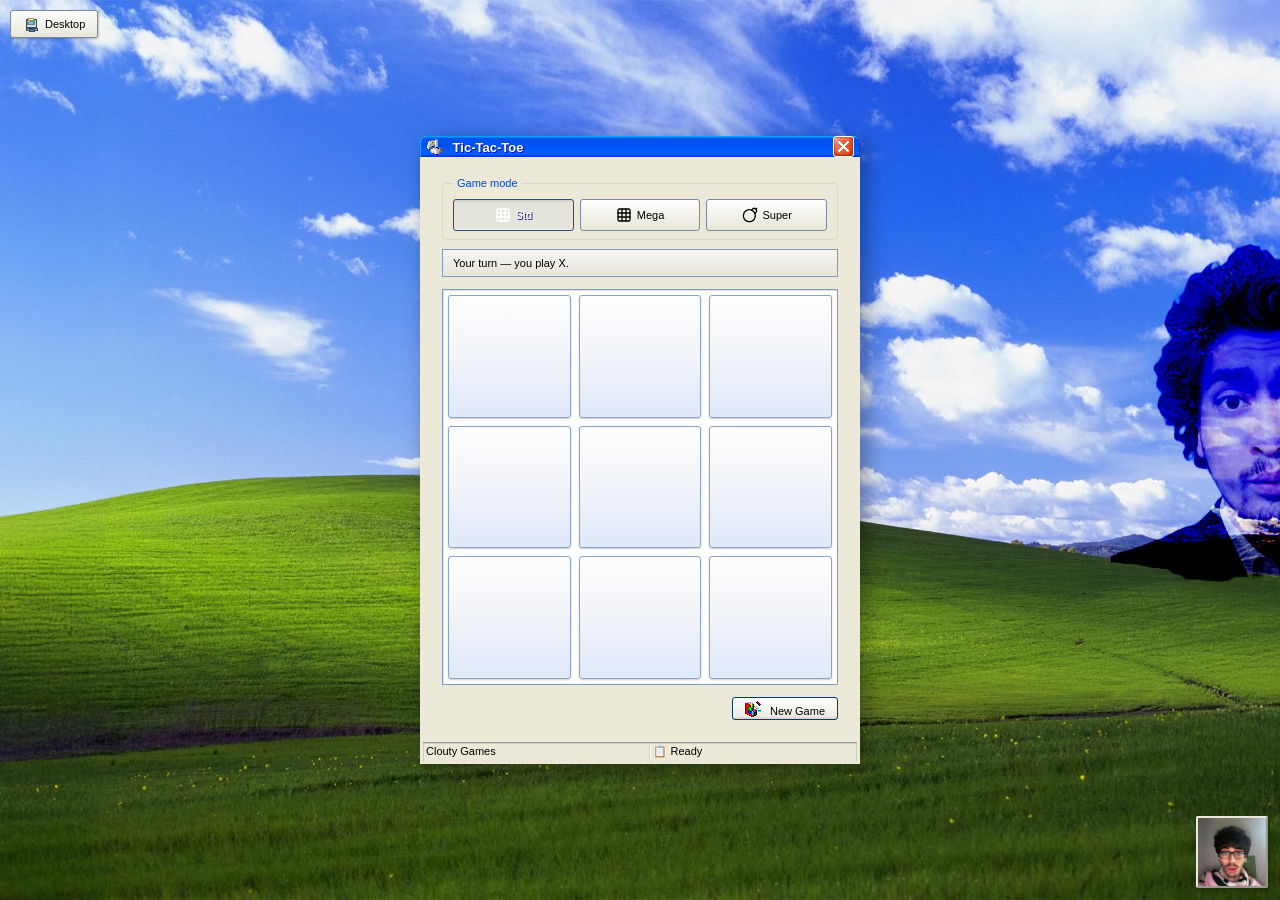
<file: tic.html>
<!DOCTYPE html>
<html lang="en">
<head>
  <meta charset="UTF-8" />
  <meta name="viewport" content="width=device-width, initial-scale=1.0" />
  <title>Tic-Tac-Toe | Clouty Skies</title>
  <meta name="theme-color" content="#245EDC" />
  <script>
    /* Inside a shell window the game drops its own window frame */
    if (/[?&]embed=1/.test(location.search)) {
      document.documentElement.setAttribute("data-embedded", "");
    }
  </script>
  <link rel="stylesheet" href="vendor/xp.css?v=2" />
  <link rel="stylesheet" href="luna.css?v=4" />
  <style>
    :root {
      --xp-blue: #245edc;
      --xp-face: linear-gradient(180deg, #cddcec 0%, #b1c6e8 100%);
      --xp-title: linear-gradient(180deg, #2657c5 0%, #1d4ba3 100%);
    }

    *,
    *::before,
    *::after {
      box-sizing: border-box;
    }

    body.tic-body {
      margin: 0;
      min-height: 100vh;
      min-height: 100dvh;
      font-family: Tahoma, "Segoe UI", Arial, sans-serif;
      color: #000;
      background: #4480f0 url("wallpaper.jpg") center / cover fixed;
      display: flex;
      flex-direction: column;
      align-items: center;
      justify-content: center;
      padding: max(12px, env(safe-area-inset-top)) 12px max(12px, env(safe-area-inset-bottom));
      user-select: none;
    }

    .tic-back {
      position: fixed;
      top: max(10px, env(safe-area-inset-top));
      left: max(10px, env(safe-area-inset-left));
      z-index: 20;
      display: inline-flex;
      align-items: center;
      gap: 6px;
      min-height: 28px;
      padding: 5px 12px;
      font: 11px Tahoma, Arial, sans-serif;
      color: #000;
      text-decoration: none;
      cursor: pointer;
      border-radius: 3px;
      border: 1px solid #7b8aa0;
      background: linear-gradient(180deg, #fdfdfd 0%, #f4f3ee 45%, #e7e5d8 100%);
      box-shadow: 1px 1px 2px rgba(0, 0, 0, 0.2);
    }

    .tic-back:hover {
      filter: brightness(1.05);
      color: #000;
      text-decoration: none;
    }

    .tic-back:visited {
      color: #000;
      text-decoration: none;
    }

    .tic-back:active {
      border-style: inset;
    }

    .tic-back:focus {
      outline: none;
    }

    .tic-back:focus-visible {
      outline: 1px dotted #000;
      outline-offset: 3px;
    }

    .tic-back-icon {
      flex-shrink: 0;
      display: block;
      image-rendering: pixelated;
    }

    .tic-shell.window {
      width: min(96vw, 440px);
      max-width: none;
      box-shadow: 6px 6px 22px rgba(0, 0, 0, 0.35);
    }

    .tic-shell .window-body {
      background: #ece9d8;
      padding: 12px 14px 14px;
    }

    .tic-fieldset {
      border: 1px solid #d8d8d0;
      margin: 0 0 12px;
      padding: 10px 10px 8px;
      background: transparent;
      border-radius: 4px;
    }

    .tic-fieldset legend {
      font-size: 11px;
      padding: 0 4px;
    }

    .mode-toggle {
      display: flex;
      gap: 6px;
      width: 100%;
      flex-wrap: wrap;
    }

    .toggle-btn {
      flex: 1 1 30%;
      display: flex;
      align-items: center;
      justify-content: center;
      gap: 5px;
      min-height: 32px;
      padding: 4px 8px;
      font: 11px Tahoma, Arial, sans-serif;
      cursor: pointer;
      color: #000;
      border: 1px solid #7b8aa0;
      border-radius: 3px;
      background: linear-gradient(180deg, #fdfdfd 0%, #f4f3ee 45%, #e7e5d8 100%);
    }

    .toggle-btn:hover {
      filter: brightness(1.04);
    }

    .toggle-btn:active {
      border-style: inset;
    }

    .toggle-btn.active {
      border: 1px solid #2b4a86;
      background: linear-gradient(180deg, var(--luna-title-top) 0%, var(--luna-title-40) 55%, var(--luna-title-bottom) 100%);
      color: #fff;
      text-shadow: var(--luna-title-shadow);
    }

    .toggle-btn.active svg {
      stroke: currentColor;
    }

    .tic-game-status {
      display: flex;
      align-items: center;
      gap: 6px;
      min-height: 28px;
      margin: 0 0 12px;
      padding: 4px 10px;
      border: 1px solid #7f9db9;
      background: linear-gradient(180deg, #f5f4ef 0%, #e8e4dc 100%);
      font: 11px Tahoma, Arial, sans-serif;
      color: #000;
    }

    .tic-game-status.win-x {
      color: #0a5210;
      font-weight: bold;
    }

    .tic-game-status.win-o {
      color: #003399;
      font-weight: bold;
    }

    .tic-game-status.win-draw {
      color: #525252;
    }

    #game-board {
      display: grid;
      width: 100%;
      aspect-ratio: 1;
      gap: 8px;
      margin: 0 0 12px;
      padding: 5px;
      border: 1px solid var(--luna-border);
      background: #fff;
      box-shadow: inset 1px 1px 0 rgba(0, 0, 0, 0.12);
    }

    .cell {
      position: relative;
      display: flex;
      align-items: center;
      justify-content: center;
      min-height: 52px;
      cursor: pointer;
      border-radius: 3px;
      border: 1px solid #8ba3c9;
      background: linear-gradient(180deg, #fdfdfd 0%, #f0f3f9 55%, #dfe9f9 100%);
      box-shadow:
        inset 0 1px 0 rgba(255, 255, 255, 0.55),
        0 1px 2px rgba(0, 0, 0, 0.2);
      transition:
        transform 80ms ease,
        filter 0.12s ease;
    }

    .cell:hover:not([disabled]):not(.disabled-cell) {
      filter: brightness(1.06);
    }

    .cell:active:not([disabled]):not(.disabled-cell) {
      border-style: inset;
    }

    .cell.disabled-cell,
    .cell:disabled {
      cursor: default;
    }

    .cell.dead-zone {
      border: 2px inset #8b4513 !important;
      background: repeating-linear-gradient(
          135deg,
          #fff3c4,
          #fff3c4 6px,
          #fde08a 6px,
          #fde08a 12px
        ) !important;
      animation: tt-shake 0.42s ease-in-out;
    }

    @keyframes tt-shake {
      0%,
      100% {
        transform: translateX(0);
      }
      25% {
        transform: translateX(-4px);
      }
      75% {
        transform: translateX(4px);
      }
    }

    .reset-area {
      display: flex;
      justify-content: flex-end;
    }

    .avatar-container {
      position: fixed;
      bottom: max(12px, env(safe-area-inset-bottom));
      right: max(12px, env(safe-area-inset-right));
      z-index: 30;
      display: flex;
      align-items: flex-end;
      gap: 10px;
    }

    .speech-bubble {
      position: absolute;
      right: calc(72px + 10px);
      bottom: 6px;
      padding: 5px 10px;
      max-width: 200px;
      white-space: nowrap;
      opacity: 0;
      pointer-events: none;
      transition: opacity 0.22s ease, transform 0.22s ease;
      transform: translateX(10px);
      border: 1px solid #0a246a;
      background: #ffffe1;
      color: #000;
      font: 11px Tahoma, Arial, sans-serif;
      box-shadow: 2px 2px 0 rgba(0, 0, 0, 0.35);
      z-index: 2;
    }

    .speech-bubble.show {
      opacity: 1;
      transform: translateX(0);
    }

    .avatar-circle {
      width: 72px;
      height: 72px;
      border-radius: 2px;
      border: 2px outset #ece9d8;
      box-shadow:
        inset 1px 1px 0 #fff,
        2px 2px 4px rgba(0, 0, 0, 0.25);
      background: linear-gradient(180deg, #e7ebf8 0%, #c6d7f8 100%);
      overflow: hidden;
      display: flex;
      align-items: center;
      justify-content: center;
      position: relative;
    }

    .avatar-circle.thinking {
      outline: 2px solid #ff8c00;
      outline-offset: 1px;
    }

    .pop-in {
      animation: popIn 0.28s ease forwards;
    }

    @keyframes popIn {
      0% {
        opacity: 0;
        transform: scale(0.55);
      }
      100% {
        opacity: 1;
        transform: scale(0.64);
      }
    }

    .pulse-text {
      animation: pulseText 1.4s infinite;
    }

    @keyframes pulseText {
      0%,
      100% {
        opacity: 1;
      }
      50% {
        opacity: 0.45;
      }
    }

    svg {
      display: block;
    }

    @media (prefers-reduced-motion: reduce) {
      .pop-in {
        animation: none;
      }

      .pulse-text {
        animation: none;
      }

      .cell.dead-zone {
        animation: none;
      }

      .avatar-circle.thinking {
        outline-offset: 0;
      }
    }
  </style>
</head>
<body class="tic-body">

  <a href="index.html" class="tic-back" aria-label="Back to desktop">
    <svg class="tic-back-icon" width="16" height="16" viewBox="0 0 16 16" aria-hidden="true" xmlns="http://www.w3.org/2000/svg" shape-rendering="crispEdges">
      <!-- Classic “show desktop” / CRT tile — no remote image dependency -->
      <path fill="#a6b4c9" stroke="#394b61" stroke-width="1" d="M3 12h11v2H3z"/>
      <path fill="#6b8399" stroke="#394b61" stroke-width="1" d="M6 13h5v2H6z"/>
      <rect x="3" y="3" width="10" height="8" fill="#cddcec" stroke="#394b61" stroke-width="1"/>
      <rect x="4" y="4" width="8" height="5" fill="#5a9270"/>
      <rect x="6" y="6" width="4" height="2" fill="#7cbcf6"/>
      <path fill="#fffedc" stroke="#b39b4b" stroke-width="1" d="M4 2h6v2H8L7 4H6L5 2z"/>
      <rect x="5" y="5" width="1" height="1" fill="#fff"/>
    </svg>
    <span>Desktop</span>
  </a>

  <main class="window hero-wall tic-shell" id="game-card" role="application" aria-label="Tic tac toe window">
    <div class="title-bar">
      <div class="title-bar-text">
        <img src="icons/joystick-5.png" alt="" width="16" height="16" style="vertical-align: text-bottom; margin-right: 6px; image-rendering: pixelated;" />
        Tic-Tac-Toe
      </div>
      <div class="title-bar-controls">
        <button type="button" aria-label="Close" title="Close and return to desktop" onclick="location.href='index.html'"></button>
      </div>
    </div>
    <div class="window-body">
      <fieldset class="tic-fieldset">
        <legend>Game mode</legend>
        <div class="mode-toggle">
          <button type="button" class="toggle-btn active" onclick="setMode('standard')" id="btn-standard">
            <svg width="16" height="16" viewBox="0 0 24 24" fill="none" stroke="currentColor" stroke-width="2" stroke-linecap="round" stroke-linejoin="round"><rect width="18" height="18" x="3" y="3" rx="2" /><path d="M3 9h18" /><path d="M3 15h18" /><path d="M9 3v18" /><path d="M15 3v18" /></svg>
            Std
          </button>
          <button type="button" class="toggle-btn" onclick="setMode('mega')" id="btn-mega">
            <svg width="16" height="16" viewBox="0 0 24 24" fill="none" stroke="currentColor" stroke-width="2" stroke-linecap="round" stroke-linejoin="round"><rect width="18" height="18" x="3" y="3" rx="2" /><path d="M3 9h18" /><path d="M3 15h18" /><path d="M9 3v18" /><path d="M15 3v18" /></svg>
            Mega
          </button>
          <button type="button" class="toggle-btn" onclick="setMode('super')" id="btn-super">
            <svg width="16" height="16" viewBox="0 0 24 24" fill="none" stroke="currentColor" stroke-width="2" stroke-linecap="round" stroke-linejoin="round"><circle cx="11" cy="13" r="9" /><path d="M14.35 4.65 16.3 2.7a2.41 2.41 0 0 1 3.4 0l1.6 1.6a2.4 2.4 0 0 1 0 3.4l-1.95 1.95" /><path d="m22 2-1.5 1.5" /></svg>
            Super
          </button>
        </div>
      </fieldset>

      <div class="tic-game-status" role="status" id="status-bar">Your turn</div>

      <div id="game-board" aria-live="polite"></div>

      <div class="reset-area">
        <button type="button" class="button" onclick="initGame()" id="btn-reset-game">
          <img src="icons/defragment-0.png" alt="" width="16" height="16" style="vertical-align: text-bottom; margin-right: 6px; image-rendering: pixelated;" />
          New Game
        </button>
      </div>
    </div>
    <div class="status-bar" style="justify-content: space-between;">
      <p class="status-bar-field">Clouty Games</p>
      <p class="status-bar-field"><span role="presentation">📋</span> Ready</p>
    </div>
  </main>

  <div class="avatar-container">
    <div class="speech-bubble" id="speech-bubble">Thinking…</div>
    <div class="avatar-circle" id="avatar-circle" aria-hidden="true">
      <img src="nerdy-skies.jpg" alt="" style="width:100%; height:100%; object-fit:cover;" onerror="this.style.display='none'; document.getElementById('fallback-svg').style.display='block';" />
      <svg id="fallback-svg" style="display:none;" width="44" height="44" viewBox="0 0 100 100" fill="none">
        <rect x="6" y="6" width="88" height="88" rx="10" fill="#d8dfe9" stroke="#4a6278" stroke-width="4"/>
        <circle cx="50" cy="46" r="22" fill="#cddcec" stroke="#445" stroke-width="3"/>
        <circle cx="40" cy="44" r="4" fill="#222"/>
        <circle cx="60" cy="44" r="4" fill="#222"/>
        <path d="M38 60 Q50 74 62 60" stroke="#222" stroke-width="3" stroke-linecap="round" fill="none"/>
      </svg>
    </div>
  </div>

  <script>
    /* --- State --- */
    let state = {
      mode: "standard",
      board: [],
      mines: [],
      isXNext: true,
      winner: null,
      isThinking: false
    };

    const ICONS = {
      X: `<svg class="pop-in" width="100%" height="100%" viewBox="0 0 24 24" fill="none" stroke="#1b6b2a" stroke-width="3" stroke-linecap="round" stroke-linejoin="round" style="transform: scale(0.64);"><path d="M18 6 6 18"/><path d="m6 6 12 12"/></svg>`,
      O: `<svg class="pop-in" width="100%" height="100%" viewBox="0 0 24 24" fill="none" stroke="#1648a8" stroke-width="3" stroke-linecap="round" stroke-linejoin="round" style="transform: scale(0.64);"><circle cx="12" cy="12" r="10"/></svg>`,
      DEAD: `<svg class="pop-in" width="100%" height="100%" viewBox="0 0 24 24" fill="none" stroke="#9b1c1c" stroke-width="2" stroke-linecap="round" stroke-linejoin="round" style="transform: scale(0.64);"><circle cx="9" cy="12" r="1"/><circle cx="15" cy="12" r="1"/><path d="M8 20v2h8v-2"/><path d="m12.5 17-.5-1-.5 1h1z"/><path d="M16 20a2 2 0 0 0 1.56-3.25 8 8 0 1 0-11.12 0A2 2 0 0 0 8 20"/></svg>`,
      BOMB_ICON: `<svg class="pulse-text" width="14" height="14" viewBox="0 0 24 24" fill="none" stroke="#8b4513" stroke-width="2" stroke-linecap="round" stroke-linejoin="round"><circle cx="11" cy="13" r="9"/><path d="M14.35 4.65 16.3 2.7a2.41 2.41 0 0 1 3.4 0l1.6 1.6a2.4 2.4 0 0 1 0 3.4l-1.95 1.95"/><path d="m22 2-1.5 1.5"/></svg>`
    };

    function getConfigs() {
      switch (state.mode) {
        case "mega":
          return { size: 6, win: 5 };
        case "super":
          return { size: 6, win: 5 };
        default:
          return { size: 3, win: 3 };
      }
    }

    function checkWinner(board, size, winCondition) {
      const getIndex = (r, c) => r * size + c;
      const directions = [
        [0, 1],
        [1, 0],
        [1, 1],
        [1, -1]
      ];

      for (let r = 0; r < size; r++) {
        for (let c = 0; c < size; c++) {
          const player = board[getIndex(r, c)];
          if (!player || player === "DEAD") continue;

          for (let [dr, dc] of directions) {
            let count = 0;
            for (let k = 0; k < winCondition; k++) {
              const nr = r + k * dr;
              const nc = c + k * dc;

              if (nr >= 0 && nr < size && nc >= 0 && nc < size && board[getIndex(nr, nc)] === player) {
                count++;
              } else {
                break;
              }
            }
            if (count === winCondition) return player;
          }
        }
      }
      if (!board.includes("")) return "draw";
      return null;
    }

    function minmax(board, depth, isMaximizing) {
      const result = checkWinner(board, 3, 3);
      if (result === "O") return 10 - depth;
      if (result === "X") return depth - 10;
      if (result === "draw") return 0;

      if (isMaximizing) {
        let bestScore = -Infinity;
        for (let i = 0; i < board.length; i++) {
          if (board[i] === "") {
            board[i] = "O";
            bestScore = Math.max(minmax(board, depth + 1, false), bestScore);
            board[i] = "";
          }
        }
        return bestScore;
      } else {
        let bestScore = Infinity;
        for (let i = 0; i < board.length; i++) {
          if (board[i] === "") {
            board[i] = "X";
            bestScore = Math.min(minmax(board, depth + 1, true), bestScore);
            board[i] = "";
          }
        }
        return bestScore;
      }
    }

    function getMegaMove(board, size, winLen) {
      const emptyIndices = board.map((v, i) => (v === "" ? i : -1)).filter(function (i) {
        return i !== -1;
      });

      for (let i of emptyIndices) {
        board[i] = "O";
        if (checkWinner(board, size, winLen) === "O") {
          board[i] = "";
          return i;
        }
        board[i] = "";
      }
      for (let i of emptyIndices) {
        board[i] = "X";
        if (checkWinner(board, size, winLen) === "X") {
          board[i] = "";
          return i;
        }
        board[i] = "";
      }
      let bestScore = -Infinity;
      let bestMove = emptyIndices[0];

      for (let i of emptyIndices) {
        let score = 0;
        const r = Math.floor(i / size);
        const c = i % size;
        const dist = Math.abs(r - size / 2 + 0.5) + Math.abs(c - size / 2 + 0.5);
        score -= dist * 0.5;

        const directions = [
          [0, 1],
          [1, 0],
          [1, 1],
          [1, -1],
          [0, -1],
          [-1, 0],
          [-1, -1],
          [-1, 1]
        ];
        for (let [dr, dc] of directions) {
          const nr = r + dr;
          const nc = c + dc;
          if (nr >= 0 && nr < size && nc >= 0 && nc < size) {
            const n = board[nr * size + nc];
            if (n === "O") score += 3;
            if (n === "X") score += 2;
            if (n === "DEAD") score -= 1;
          }
        }
        score += Math.random();
        if (score > bestScore) {
          bestScore = score;
          bestMove = i;
        }
      }
      return bestMove;
    }

    function getBestMove() {
      const { size, win } = getConfigs();
      if (size === 6) return getMegaMove([...state.board], size, win);

      const empty = state.board.filter(function (s) {
        return s === "";
      }).length;
      if (empty === 9) return 4;
      if (empty === 8 && state.board[4] === "") return 4;

      const tempBoard = [...state.board];
      let bestScore = -Infinity;
      let moves = [];
      for (let i = 0; i < tempBoard.length; i++) {
        if (tempBoard[i] === "") {
          tempBoard[i] = "O";
          let score = minmax(tempBoard, 0, false);
          tempBoard[i] = "";
          if (score > bestScore) {
            bestScore = score;
            moves = [i];
          } else if (score === bestScore) moves.push(i);
        }
      }
      return moves[Math.floor(Math.random() * moves.length)];
    }

    function resetStatusClasses(bar) {
      bar.classList.remove("win-x", "win-o", "win-draw");
      bar.style.color = "";
    }

    function renderBoard() {
      const { size } = getConfigs();
      const boardEl = document.getElementById("game-board");
      const cardEl = document.getElementById("game-card");

      boardEl.style.gridTemplateColumns = "repeat(" + size + ", 1fr)";
      boardEl.style.gap = size === 6 ? "5px" : "8px";
      cardEl.style.width = size === 6 ? "min(96vw, 520px)" : "min(96vw, 440px)";

      boardEl.innerHTML = "";

      state.board.forEach(function (cell, i) {
        var btn = document.createElement("div");
        btn.className = "cell";
        btn.setAttribute("role", "button");
        btn.setAttribute("tabindex", "-1");

        if (size === 6) {
          btn.style.minHeight = "36px";
        }

        if (cell === "DEAD") btn.classList.add("dead-zone");

        if (cell) {
          btn.innerHTML = ICONS[cell] || "";
          btn.classList.add("disabled-cell");
          btn.setAttribute("aria-disabled", "true");
          btn.onclick = null;
        } else {
          if (!state.winner && state.isXNext && !state.isThinking) {
            btn.setAttribute("tabindex", "0");
            btn.onclick = function () {
              handleMove(i, "X");
            };
          } else {
            btn.classList.add("disabled-cell");
            btn.onclick = null;
          }
        }
        boardEl.appendChild(btn);
      });
      updateStatus();
      updateAvatar();
    }

    function updateStatus() {
      const bar = document.getElementById("status-bar");
      resetStatusClasses(bar);
      let text = "";

      if (state.winner) {
        if (state.winner === "X") {
          text = "You win!";
          bar.classList.add("win-x");
        } else if (state.winner === "O") {
          text = "Clouty Skies wins";
          bar.classList.add("win-o");
        } else {
          text = "Draw — nobody wins.";
          bar.classList.add("win-draw");
        }
      } else {
        if (state.isThinking) text = "Clouty is thinking…";
        else if (!state.isXNext) text = "Please wait.";
        else if (state.mode === "super") text = "Avoid the mines!";
        else if (state.mode === "mega") text = "Connect five in a row.";
        else text = "Your turn — you play X.";
      }

      var iconHtml = state.mode === "super" && !state.winner ? ICONS.BOMB_ICON + " " : "";
      bar.innerHTML = iconHtml + text;
    }

    function updateAvatar() {
      var bubble = document.getElementById("speech-bubble");
      var circle = document.getElementById("avatar-circle");
      if (!bubble || !circle) return;

      if (state.isThinking) {
        bubble.classList.add("show");
        circle.classList.add("thinking");
        bubble.textContent = "Thinking…";
      } else {
        bubble.classList.remove("show");
        circle.classList.remove("thinking");
      }
    }

    function setMode(newMode) {
      state.mode = newMode;
      document.querySelectorAll(".toggle-btn").forEach(function (b) {
        b.classList.remove("active");
      });
      var active = document.getElementById("btn-" + newMode);
      if (active) active.classList.add("active");

      var superBtn = document.getElementById("btn-super");
      if (superBtn) {
        if (newMode === "super") superBtn.style.color = "#b22222";
        else superBtn.style.color = "";
      }

      initGame();
    }

    function handleMove(index, player) {
      if (state.board[index] || state.winner) return;

      const newBoard = [...state.board];
      let exploded = false;

      if (state.mode === "super" && state.mines.includes(index)) {
        newBoard[index] = "DEAD";
        exploded = true;
      } else {
        newBoard[index] = player;
      }

      state.board = newBoard;
      state.isXNext = !state.isXNext;

      const { size, win } = getConfigs();
      const w = checkWinner(newBoard, size, win);
      if (w) state.winner = w;

      renderBoard();

      if (!state.winner && !state.isXNext) {
        state.isThinking = true;
        updateAvatar();
        const delay = state.mode === "standard" ? 800 + Math.random() * 500 : 400;

        setTimeout(function () {
          var aiMove = getBestMove();
          if (aiMove !== undefined && aiMove !== -1) {
            handleMove(aiMove, "O");
          }
          state.isThinking = false;
          renderBoard();
        }, delay);
      }
    }

    function initGame() {
      const { size } = getConfigs();
      state.board = Array(size * size).fill("");
      state.isXNext = true;
      state.winner = null;
      state.isThinking = false;

      state.mines = [];
      if (state.mode === "super") {
        const total = size * size;
        const set = new Set();
        while (set.size < 5) set.add(Math.floor(Math.random() * total));
        state.mines = Array.from(set);
      }
      renderBoard();
    }

    initGame();
  </script>
</body>
</html>
</file>
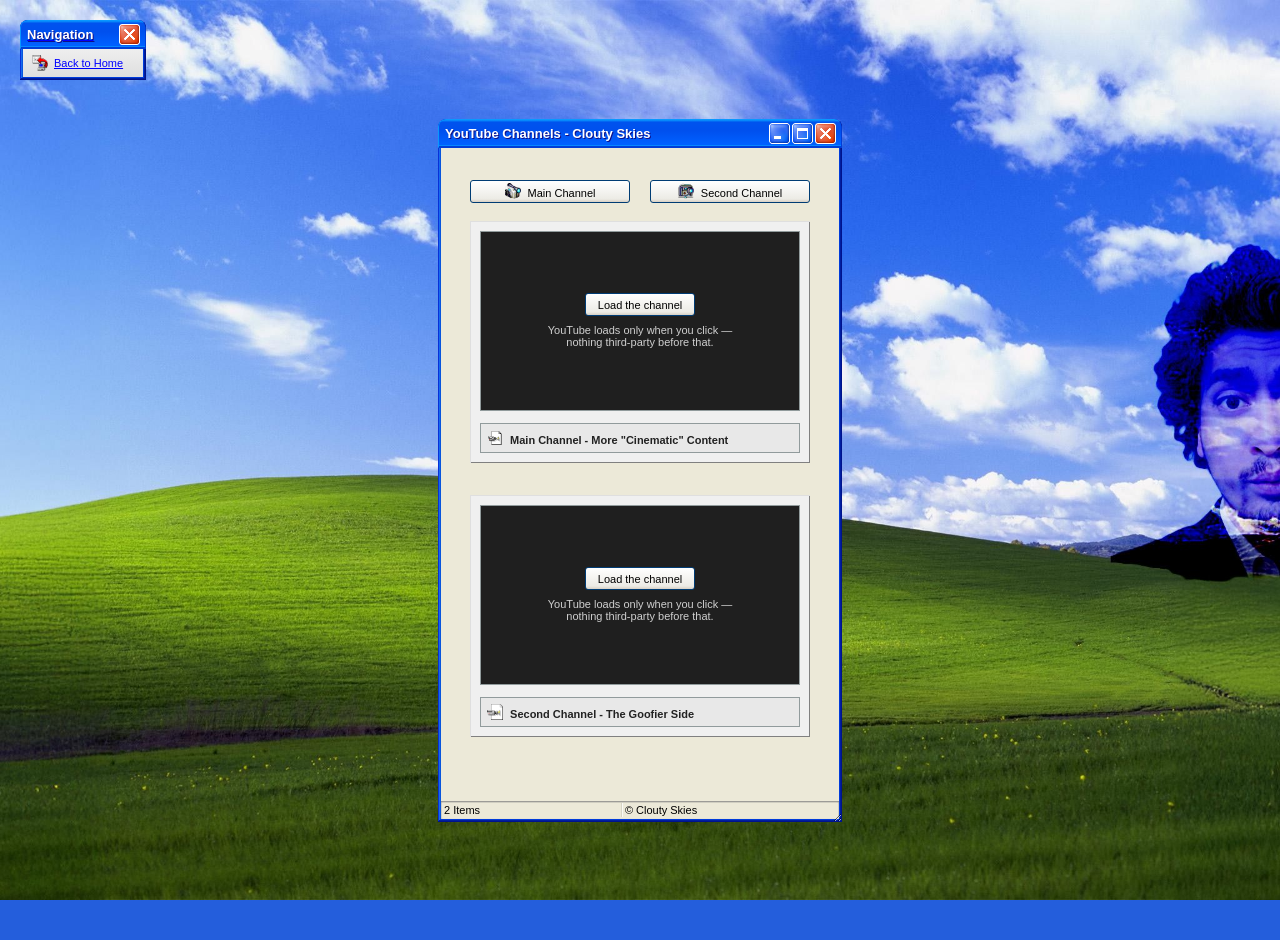
<file: watch.html>
<!DOCTYPE html>
<html lang="en">
<head>
  <meta charset="UTF-8">
  <meta name="viewport" content="width=device-width, initial-scale=1.0">
  <title>Watch - Clouty Skies</title>
  <link rel="stylesheet" href="vendor/xp.css?v=2" />
  <link rel="stylesheet" href="luna.css?v=4" />
  <style>
    body {
      background: #245EDC url('wallpaper.jpg') center/cover fixed;
      min-height: 100vh;
      margin: 0;
      display: flex;
      align-items: center;
      justify-content: center;
      font-family: Tahoma, "Segoe UI", Arial, sans-serif;
      padding: 20px;
    }
    .window {
      min-width: 400px;
      max-width: 90vw;
      margin: auto;
      resize: both;
      overflow: hidden;
    }
    .window-body {
      padding: 24px;
      background: #fff;
      overflow-y: auto;
      max-height: calc(90vh - 100px);
    }
    .channel-buttons {
      display: flex;
      justify-content: center;
      gap: 20px;
      margin-bottom: 18px;
    }
    .channel-buttons button {
      min-width: 160px;
    }
    .channel-embed {
      margin-bottom: 32px;
      box-shadow: inset 1px 1px #dfdfdf, inset -1px -1px #808080;
      padding: 10px;
      background: #f0f0f0;
    }
    .channel-label {
      margin-top: 12px;
      padding: 6px;
      background: #e8e8e8;
      border: 1px solid #919b9c;
      font-weight: bold;
      color: #222;
    }
    @media (max-width: 900px) {
      body { padding: 10px; }
      .window { 
        min-width: calc(100% - 20px);
        max-width: calc(100% - 20px);
        resize: vertical;
      }
      .window-body { padding: 12px; }
      .channel-buttons {
        flex-direction: column;
        gap: 10px;
      }
    }
    .back-button {
      position: fixed;
      top: 20px;
      left: 20px;
      z-index: 1000;
      min-width: 120px;
    }
    .back-button.window {
      resize: none;
      min-width: auto;
      margin: 0;
      background: linear-gradient(180deg, #fff 0%, #ddd 100%);
    }
    .back-button .window-body {
      margin: 0;
      padding: 6px 12px;
      background: transparent;
      display: flex;
      align-items: center;
      gap: 6px;
    }
    .back-button:hover .window-body {
      background: rgba(0,0,0,0.1);
    }
    .back-button img {
      width: 16px;
      height: 16px;
    }
    .yt-facade {
      display: flex;
      flex-direction: column;
      align-items: center;
      justify-content: center;
      gap: 8px;
      aspect-ratio: 16/9;
      border: 1px solid #919b9c;
      background: #1f1f1f;
      color: #fff;
      text-align: center;
      padding: 12px;
      box-sizing: border-box;
    }
    .yt-facade .yt-note {
      margin: 0;
      font-size: 11px;
      color: #cfcfcf;
      max-width: 34ch;
    }
  </style>
</head>
<body>
  <a href="index.html" class="back-button window">
    <div class="title-bar">
      <div class="title-bar-text">Navigation</div>
      <div class="title-bar-controls">
        <button aria-label="Close"></button>
      </div>
    </div>
    <div class="window-body">
      <img src="icons/system_restore-4.png" alt="" />
      Back to Home
    </div>
  </a>
  <div class="window">
    <div class="title-bar">
      <div class="title-bar-text">YouTube Channels - Clouty Skies</div>
      <div class="title-bar-controls">
        <button aria-label="Minimize"></button>
        <button aria-label="Maximize"></button>
        <button aria-label="Close"></button>
      </div>
    </div>
    <div class="window-body">
      <div class="channel-buttons">
        <button onclick="window.open('https://www.youtube.com/@CloutySkies', '_blank')">
          <img src="icons/camera3_vid-2.png" style="width:16px;height:16px;vertical-align:bottom;margin-right:4px;" />
          Main Channel
        </button>
        <button onclick="window.open('https://www.youtube.com/@CloutySkies2', '_blank')">
          <img src="icons/camera3_network-2.png" style="width:16px;height:16px;vertical-align:bottom;margin-right:4px;" />
          Second Channel
        </button>
      </div>
      <div class="channel-embed">
        <div class="yt-facade" data-yt-src="https://www.youtube.com/embed/videoseries?list=UUlGZ1mVWqeLSfKySDC-DS0Q" data-yt-title="Main Channel">
          <button type="button" class="button" data-yt-load>Load the channel</button>
          <span class="yt-note">YouTube loads only when you click — nothing third-party before that.</span>
        </div>
        <div class="channel-label">
          <img src="icons/video_-1.png" style="width:16px;height:16px;vertical-align:bottom;margin-right:4px;" />
          Main Channel - More "Cinematic" Content
        </div>
      </div>
      <div class="channel-embed">
        <div class="yt-facade" data-yt-src="https://www.youtube.com/embed/videoseries?list=UUQZChf2yw5yPupP8W2y_Yyg" data-yt-title="Second Channel">
          <button type="button" class="button" data-yt-load>Load the channel</button>
          <span class="yt-note">YouTube loads only when you click — nothing third-party before that.</span>
        </div>
        <div class="channel-label">
          <img src="icons/video_-2.png" style="width:16px;height:16px;vertical-align:bottom;margin-right:4px;" />
          Second Channel - The Goofier Side
        </div>
      </div>
    </div>
    <div class="status-bar">
      <p class="status-bar-field">2 Items</p>
      <p class="status-bar-field">© Clouty Skies</p>
    </div>
  </div>
  <script>
    (function () {
      document.querySelectorAll(".yt-facade[data-yt-src]").forEach(function (facade) {
        var button = facade.querySelector("[data-yt-load]");
        if (!button) return;
        button.addEventListener("click", function () {
          var frame = document.createElement("iframe");
          frame.src = facade.getAttribute("data-yt-src");
          frame.title = facade.getAttribute("data-yt-title") || "YouTube";
          frame.setAttribute("allowfullscreen", "");
          frame.setAttribute(
            "allow",
            "accelerometer; autoplay; clipboard-write; encrypted-media; gyroscope; picture-in-picture"
          );
          frame.style.cssText = "width:100%;aspect-ratio:16/9;border:1px solid #919b9c;";
          facade.innerHTML = "";
          facade.style.padding = "0";
          facade.style.background = "transparent";
          facade.style.border = "0";
          facade.appendChild(frame);
        });
      });
    })();
  </script>
</body>
</html>
</file>
<file: clouty-prefs.css>
/**
 * Clouty OS — the shell pieces that sit on top of vendor/xp.css and luna.css:
 * the pointer-trail layer and the Display and Mouse Properties panel.
 * Colour schemes live in luna.css (Default Blue, Olive Green, Silver).
 */

/* Cursor trail canvas sits between wallpaper and desktop; z-index set in JS */
#clouty-cursor-trail {
  position: fixed;
  inset: 0;
  z-index: 1;
  pointer-events: none;
}

/* Desktop content above trail layer */
#desktop {
  z-index: 2;
}

/* Settings panel stacking */
#settings-panel {
  position: fixed;
  left: 50%;
  top: 50%;
  transform: translate(-50%, -50%);
  width: min(420px, 94vw);
  max-height: min(90vh, 560px);
  z-index: 9500;
  display: none;
  box-shadow: 0 12px 40px rgba(0, 0, 0, 0.45);
}

#settings-panel.is-open {
  display: block;
}

#settings-panel .window-body {
  max-height: min(52vh, 420px);
  overflow-x: hidden;
  overflow-y: auto;
}

#settings-panel fieldset {
  margin-bottom: 10px;
}

#settings-backdrop {
  position: fixed;
  inset: 0;
  z-index: 9400;
  background: rgba(0, 0, 0, 0.25);
  display: none;
}

#settings-backdrop.is-open {
  display: block;
}

#pref-motion-note {
  color: #555;
}
</file>
<file: xp-desktop.css>
/**
 * Luna-style shell: taskbar, Start menu, workspace, draggable icons.
 */

:root {
  --taskbar-h: 36px;
  --taskbar-h-mobile: 48px;
  --icon-cell: 76px;
  --start-menu-w: min(280px, 94vw);
  --shell-z-taskbar: 8000;
  --shell-z-start: 8500;
}

@media (max-width: 600px) {
  :root {
    --taskbar-h: var(--taskbar-h-mobile);
  }
}

/* --- Workspace fills viewport minus taskbar --- */

#shell-wrap {
  position: relative;
  z-index: 2;
  min-height: 100vh;
  min-height: 100dvh;
  padding-bottom: var(--taskbar-h);
  box-sizing: border-box;
  display: flex;
  flex-direction: column;
}

#shell-desktop {
  display: block;
  position: relative;
  flex: 1;
  min-height: min(70vh, 560px);
  width: 100%;
}

/* Fills #shell-wrap (sibling to shell-desktop) */
#desktop-icon-layer {
  position: absolute;
  left: 0;
  top: 0;
  right: 0;
  bottom: 0;
  z-index: 4;
  overflow: hidden;
  pointer-events: none;
}

#desktop-icon-layer .desktop-icon {
  pointer-events: auto;
}

.desktop-icon {
  position: absolute;
  width: var(--icon-cell);
  min-height: 72px;
  text-align: center;
  padding: 4px 2px;
  border-radius: 2px;
  border: 1px solid transparent;
  cursor: inherit;
  user-select: none;
  touch-action: none;
}

.desktop-icon:focus {
  outline: 1px dotted #000;
  outline-offset: 1px;
}

.desktop-icon.is-dragging {
  opacity: 0.9;
  z-index: 50;
}

.desktop-icon img {
  width: 40px;
  height: 40px;
  display: block;
  margin: 0 auto 4px;
  image-rendering: pixelated;
  pointer-events: none;
}

.desktop-icon span.caption {
  display: block;
  font-size: 11px;
  line-height: 1.2;
  color: #fff;
  text-shadow:
    1px 1px 0 #000,
    -1px -1px 0 #000,
    1px -1px 0 #000,
    -1px 1px 0 #000;
  word-wrap: break-word;
}

.desktop-icon a {
  text-decoration: none;
  color: inherit;
  display: block;
  cursor: pointer;
}

/* Window layer */
#window-layer {
  position: absolute;
  inset: 0;
  bottom: var(--taskbar-h);
  z-index: 5;
  pointer-events: none;
}

#window-layer .shell-window {
  pointer-events: auto;
}

.shell-window {
  position: absolute;
  min-width: min(96vw, 360px);
  max-width: 100%;
  box-shadow: 4px 4px 16px rgba(0, 0, 0, 0.35);
  z-index: 10;
}

.shell-window[data-minimized="true"] {
  visibility: hidden;
  pointer-events: none !important;
}

/* Games opened from Start menu — Luna-style iframe PIP inside the workspace */
.shell-window.pip-shell {
  min-width: min(320px, 94vw);
  min-height: 220px;
  max-width: 100%;
  max-height: 100%;
  display: flex;
  flex-direction: column;
  overflow: hidden;
  /* Drag the bottom-right corner to make the game bigger */
  resize: both;
}

.shell-window.pip-shell.is-maximized {
  resize: none;
  max-width: none;
  max-height: none;
}

/* Clouty Hops plays on a 288x512 board, so its window is portrait too */
.shell-window.pip-shell--portrait {
  min-width: min(300px, 94vw);
  min-height: min(400px, 72vh);
}

/* Show where to drag to make the game bigger */
.shell-window.pip-shell::after {
  content: "";
  position: absolute;
  right: 3px;
  bottom: 3px;
  width: 12px;
  height: 12px;
  pointer-events: none;
  background-image: linear-gradient(135deg, transparent 44%, #7d8a9c 44%, #7d8a9c 56%, transparent 56%),
    linear-gradient(135deg, transparent 72%, #7d8a9c 72%, #7d8a9c 82%, transparent 82%);
}

.shell-window.pip-shell.is-maximized::after {
  content: none;
}

.shell-window.pip-shell .pip-frame-body {
  padding: 0 !important;
  flex: 1;
  display: flex;
  flex-direction: column;
  min-height: 0;
  overflow: hidden;
}

.shell-window.pip-shell iframe {
  flex: 1;
  width: 100%;
  border: 0;
  min-height: 260px;
  height: 100%;
  background: #ece9d8;
}

/* Phones / narrow viewports: games need almost full workspace height (inline sizes are too short). */
@media (max-width: 768px) {
  .shell-window.pip-shell {
    left: max(8px, env(safe-area-inset-left)) !important;
    right: max(8px, env(safe-area-inset-right)) !important;
    top: max(8px, env(safe-area-inset-top)) !important;
    width: auto !important;
    max-width: none !important;
    height: min(
        calc(100dvh - var(--taskbar-h) - 12px - env(safe-area-inset-top)),
        calc(100vh - var(--taskbar-h) - 12px - env(safe-area-inset-top))
      )
      !important;
    min-height: min(360px, 70dvh) !important;
  }

  .shell-window.pip-shell iframe {
    min-height: 0;
  }
}

/* ----- Taskbar (Luna-inspired) ----- */

#taskbar {
  position: fixed;
  left: 0;
  right: 0;
  bottom: 0;
  height: var(--taskbar-h);
  z-index: var(--shell-z-taskbar);
  display: flex;
  flex-direction: row;
  align-items: center;
  padding: 2px 6px;
  padding-bottom: max(2px, env(safe-area-inset-bottom));
  gap: 6px;
  box-sizing: border-box;
  background: linear-gradient(180deg, #3a81dd 0%, #245edc 45%, #1b4aa8 100%);
  border-top: 1px solid #8cbfff;
  box-shadow: 0 -2px 6px rgba(0, 0, 0, 0.25);
}

#btn-start {
  height: calc(var(--taskbar-h) - 8px);
  min-width: 56px;
  padding: 0 10px;
  font: bold 11px / 1 Tahoma, "Segoe UI", sans-serif;
  color: #fff;
  border-radius: 6px 6px 2px 2px;
  border: 1px solid rgba(255, 255, 255, 0.35);
  border-bottom-color: rgba(0, 0, 0, 0.35);
  background: linear-gradient(180deg, #41b041 0%, #2a8f2a 48%, #1f6d1f 100%);
  cursor: pointer;
  box-shadow: inset 0 1px 0 rgba(255, 255, 255, 0.25);
}

#btn-start:hover {
  filter: brightness(1.06);
}

#btn-start:active {
  filter: brightness(0.94);
}

#taskbar-tasks {
  flex: 1;
  display: flex;
  flex-wrap: wrap;
  gap: 4px;
  align-items: center;
  min-height: 28px;
  overflow: hidden;
}

.task-btn {
  max-width: 140px;
  overflow: hidden;
  text-overflow: ellipsis;
  white-space: nowrap;
  font-size: 11px;
  padding: 2px 8px;
  border: 1px solid rgba(0, 0, 0, 0.2);
  background: linear-gradient(180deg, #d8e8ff 0%, #9bbce8 100%);
  border-radius: 2px;
  cursor: pointer;
}

.task-btn[aria-pressed="true"] {
  background: linear-gradient(180deg, #a8c8f5 0%, #6b9bd8 100%);
}

#taskbar-tray-wrap {
  margin-left: auto;
  display: flex;
  flex-direction: row;
  align-items: center;
  gap: 6px;
  flex-shrink: 0;
}

.taskbar-tray-music {
  box-sizing: border-box;
  height: calc(var(--taskbar-h) - 8px);
  min-width: calc(var(--taskbar-h) - 4px);
  padding: 2px 6px;
  display: flex;
  align-items: center;
  justify-content: center;
  border: 1px solid rgba(0, 0, 0, 0.28);
  border-radius: 3px;
  background: linear-gradient(180deg, #5a9eef 0%, #2d6bcb 55%, #1a4a9e 100%);
  cursor: pointer;
  box-shadow: inset 0 1px 0 rgba(255, 255, 255, 0.25);
}

.taskbar-tray-music:hover {
  filter: brightness(1.05);
}

.taskbar-tray-music:active {
  filter: brightness(0.95);
}

.taskbar-tray-music[aria-expanded="true"],
.taskbar-tray-music.is-active {
  background: linear-gradient(180deg, #8ec0ff 0%, #4d8fe8 50%, #3068c4 100%);
  border-color: rgba(255, 255, 255, 0.45);
  box-shadow: inset 0 1px 0 rgba(255, 255, 255, 0.4);
}

#clock-tray {
  margin-left: 0;
  display: flex;
  align-items: stretch;
  height: calc(var(--taskbar-h) - 8px);
  padding: 0 8px;
  border: 1px solid rgba(0, 0, 0, 0.25);
  border-radius: 2px;
  background: linear-gradient(180deg, #4d8fe8 0%, #245edc 60%, #1a4a9e 100%);
  color: #fff;
  font-size: 11px;
  line-height: 1.15;
  text-align: right;
  min-width: 76px;
  justify-content: center;
  flex-direction: column;
}

@media (max-width: 380px) {
  #clock-tray {
    min-width: 64px;
    font-size: 10px;
    padding: 0 4px;
  }
}

#clock-tray .clock-time {
  display: block;
  font-weight: bold;
}

#clock-tray .clock-date {
  display: block;
  font-size: 10px;
  opacity: 0.92;
}

/* ----- Start menu ----- */

#start-menu {
  position: fixed;
  left: 4px;
  bottom: calc(var(--taskbar-h) + max(4px, env(safe-area-inset-bottom)));
  width: var(--start-menu-w);
  max-height: min(72vh, 520px);
  z-index: var(--shell-z-start);
  display: none;
  flex-direction: column;
  border: 1px solid #003399;
  border-radius: 6px 6px 0 0;
  box-shadow: 4px 4px 20px rgba(0, 0, 0, 0.45);
  overflow: visible;
  background: #d8e4f5;
}

#start-menu.is-open:not([hidden]) {
  display: flex;
}

.start-menu-header {
  background: linear-gradient(90deg, #245edc 0%, #3f8cf0 100%);
  color: #fff;
  padding: 10px 12px;
  font-weight: bold;
  font-size: 13px;
  display: flex;
  align-items: center;
  gap: 10px;
}

.start-menu-header img {
  width: 40px;
  height: 40px;
  image-rendering: pixelated;
}

.start-menu-body {
  flex: 1;
  min-height: 0;
  overflow-x: visible;
  overflow-y: auto;
  padding: 6px 4px;
  -webkit-overflow-scrolling: touch;
}

.start-item {
  position: relative;
  border-radius: 2px;
}

.start-item > .start-btn {
  width: 100%;
  text-align: left;
  display: flex;
  align-items: center;
  gap: 8px;
  padding: 8px 10px;
  border: 1px solid transparent;
  background: transparent;
  font: 11px Tahoma, "Segoe UI", sans-serif;
  cursor: pointer;
  color: #000;
}

.start-item > .start-btn img {
  width: 20px;
  height: 20px;
  image-rendering: pixelated;
  flex-shrink: 0;
}

.start-item > .start-btn:hover,
.start-item > .start-btn:focus-visible {
  background: #316ac5;
  color: #fff;
  border-color: #fff;
  outline: none;
}

.start-item.has-children > .start-btn::after {
  content: "▸";
  margin-left: auto;
  font-size: 10px;
  opacity: 0.8;
}

/* Detached flyouts: siblings of .start-menu-body, position:fixed in JS (outside scroll clip) */
.start-flyout--detached {
  position: fixed;
  min-width: 200px;
  max-width: min(92vw, 280px);
  background: #d8e4f5;
  border: 1px solid #003399;
  box-shadow: 4px 4px 12px rgba(0, 0, 0, 0.35);
  z-index: 8600;
  padding: 4px 0;
  margin: 0;
}

.start-flyout--detached[hidden] {
  display: none !important;
}

.start-flyout--detached.is-visible:not([hidden]) {
  display: block;
}

.start-flyout a,
.start-flyout button {
  display: flex;
  align-items: center;
  gap: 8px;
  width: 100%;
  padding: 6px 10px;
  border: 0;
  background: transparent;
  font: 11px Tahoma, "Segoe UI", sans-serif;
  text-align: left;
  color: #000;
  cursor: pointer;
  text-decoration: none;
}

.start-flyout a:hover,
.start-flyout a:focus-visible,
.start-flyout button:hover,
.start-flyout button:focus-visible {
  background: #316ac5;
  color: #fff;
  outline: none;
}

.start-flyout img {
  width: 18px;
  height: 18px;
  image-rendering: pixelated;
}

.start-menu-footer {
  border-top: 1px solid #a3b8d6;
  padding: 6px;
  display: flex;
  justify-content: flex-end;
  gap: 6px;
  background: linear-gradient(180deg, #cddcec 0%, #b1c6e8 100%);
}

/* Music player popout (tray) — anchored above taskbar, bottom-right */
.spotify-tray-popout {
  position: fixed;
  right: max(8px, env(safe-area-inset-right));
  bottom: calc(var(--taskbar-h) + max(4px, env(safe-area-inset-bottom)));
  width: min(340px, calc(100vw - 16px));
  max-width: 100%;
  z-index: 8050;
  margin: 0;
  box-shadow: 0 4px 24px rgba(0, 0, 0, 0.45);
}

.spotify-tray-popout[hidden] {
  display: none !important;
}

@media (max-width: 480px) {
  .spotify-tray-popout {
    left: max(8px, env(safe-area-inset-left));
    right: max(8px, env(safe-area-inset-right));
    width: auto;
  }
}

/* Reduce motion */
@media (prefers-reduced-motion: reduce) {
  .shell-window,
  #start-menu,
  .desktop-icon,
  .spotify-tray-popout {
    transition: none !important;
  }
}


/* xp.css asks for pixel fonts it does not ship; XP's own controls use Tahoma. */
input,
textarea,
select,
option,
label {
  font-family: Tahoma, "Segoe UI", Arial, sans-serif;
  font-size: 11px;
}

/* ----- Tray clock (now a button: it opens Date and Time) ----- */

#clock-tray {
  font-family: Tahoma, "Segoe UI", Arial, sans-serif;
  cursor: pointer;
  box-shadow: none;
  outline: none;
}

#clock-tray:hover {
  filter: brightness(1.08);
}

#clock-tray:active,
#clock-tray[aria-expanded="true"] {
  box-shadow: none;
  filter: brightness(0.96);
}

#clock-tray:focus-visible {
  outline: 1px dotted #fff;
  outline-offset: -4px;
}

/* ----- Media facade: Spotify loads only when asked ----- */

.spotify-iframe-wrapper {
  height: auto;
  min-height: 80px;
  overflow: hidden;
}

.media-facade {
  display: flex;
  align-items: center;
  gap: 8px;
  min-height: 80px;
  padding: 6px 8px;
  box-sizing: border-box;
}

.media-facade-note {
  margin: 0;
  font-size: 11px;
  color: #333;
}

@media (max-width: 380px) {
  .media-facade {
    flex-direction: column;
    align-items: stretch;
    justify-content: center;
    text-align: center;
  }
}
</file>
<file: xp-datetime.css>
/**
 * Windows XP "Date and Time Properties" — the dialog the tray clock opens.
 * Built to match XP's Luna dialog at 1:1, with the month calendar and the
 * analog clock from that dialog.
 */

#win-datetime {
  width: 404px;
  max-width: calc(100vw - 16px);
  left: max(8px, calc(50% - 202px));
  top: 60px;
}

#win-datetime .window-body {
  padding: 0;
}

#win-datetime menu[role="tablist"] {
  margin: 0;
  padding: 8px 8px 0 10px;
  background: #ece9d8;
}

#win-datetime [role="tabpanel"] {
  margin: 0;
  border-left: 0;
  border-right: 0;
  background: #fff;
  padding: 10px;
  /* The zone map makes this tab taller than XP's dialog; keep it on screen */
  max-height: min(70vh, 560px);
  overflow-y: auto;
  overflow-x: hidden;
}

.dt-page {
  background: #fff;
  font-family: Tahoma, "Segoe UI", Arial, sans-serif;
  font-size: 11px;
  color: #000;
}

.dt-columns {
  display: flex;
  gap: 10px;
  align-items: flex-start;
}

.dt-group {
  margin: 0;
  flex: 1 1 0;
  min-width: 0;
  padding: 8px 10px 10px;
}

.dt-group--time {
  flex: 0 0 148px;
  text-align: center;
}

.dt-group--wide {
  margin: 0;
}

.dt-date-head {
  display: flex;
  align-items: center;
  gap: 6px;
  margin-bottom: 8px;
}

#dt-month {
  flex: 1 1 auto;
  min-width: 0;
  height: 19px;
  padding: 2px 22px 2px 4px;
  background-position: top 1px right 1px;
}

.dt-year {
  display: inline-flex;
  align-items: stretch;
}

#dt-year {
  width: 46px;
  height: 19px;
  padding: 2px 3px;
}

.dt-year-spin,
.dt-time-spin {
  display: inline-flex;
  flex-direction: column;
  width: 16px;
  margin-left: -1px;
}

.dt-year-spin button,
.dt-time-spin button {
  min-width: 0;
  min-height: 0;
  width: 16px;
  height: 10px;
  padding: 0;
  border: 1px solid;
  border-color: #fff #6d6d6d #6d6d6d #fff;
  background: #f1eee2 linear-gradient(180deg, #fbfaf4, #dfdcd0);
  box-shadow: none;
  cursor: pointer;
}

.dt-year-spin button::after {
  content: "";
  display: block;
  width: 0;
  height: 0;
  margin: 2px auto 0;
  border-left: 3px solid transparent;
  border-right: 3px solid transparent;
}

.dt-year-spin button[data-dt-year="1"]::after {
  border-bottom: 4px solid #333;
}

.dt-year-spin button[data-dt-year="-1"]::after {
  border-top: 4px solid #333;
}

.dt-calendar {
  border: 1px solid #a0a0a0;
  background: #fff;
}

.dt-weekdays {
  display: grid;
  grid-template-columns: repeat(7, 1fr);
  background: #9fb4de;
  color: #c6d2ec;
  font-size: 11px;
  line-height: 16px;
  text-align: center;
}

.dt-grid {
  display: grid;
  grid-template-columns: repeat(7, 1fr);
  grid-auto-rows: 18px;
  font-size: 11px;
}

.dt-grid button {
  min-width: 0;
  min-height: 0;
  width: 100%;
  height: 18px;
  padding: 0;
  border: 0;
  border-bottom: 1px dotted #c8c8c8;
  background: #fff;
  box-shadow: none;
  color: #000;
  font: 11px Tahoma, "Segoe UI", Arial, sans-serif;
  text-align: center;
  cursor: pointer;
}

.dt-grid button.is-empty,
.dt-grid button.is-empty:disabled {
  background: #fff;
  cursor: default;
}

.dt-grid button.is-today {
  outline: 1px dotted #7a7a7a;
  outline-offset: -1px;
}

.dt-grid button[aria-selected="true"] {
  background: #316ac5;
  color: #fff;
  font-weight: bold;
}

.dt-grid button:not(.is-empty):hover {
  outline: 1px solid #316ac5;
  outline-offset: -1px;
}

.dt-clock {
  display: block;
  margin: 0 auto 6px;
}

.dt-marks rect {
  fill: #009090;
}

.dt-hand {
  stroke: #0b8080;
  stroke-linecap: round;
}

.dt-hand--hour {
  stroke-width: 3;
}

.dt-hand--minute {
  stroke-width: 2;
}

.dt-hand--shadow {
  stroke: #c4c4c4;
}

.dt-pivot {
  fill: #0b8080;
}

.dt-time-field {
  display: flex;
  align-items: stretch;
  justify-content: center;
}

#dt-time {
  width: 86px;
  height: 19px;
  padding: 2px 3px;
}

.dt-time-spin button {
  cursor: default;
  opacity: 0.65;
}

.dt-zone-line {
  margin: 10px 0 0;
  font-size: 11px;
  color: #000;
}

/* ----- Time Zone tab: pick a zone on the map, read it on a digital watch ----- */

.dt-page--zone {
  display: block;
}

.dt-zone-map {
  position: relative;
  margin: 2px 0 0;
  border: 1px solid var(--luna-border, #7f9db9);
  background: #fff;
  overflow: hidden;
}

.dt-zone-map img {
  display: block;
  width: 100%;
  height: auto;
}

.dt-zone-dots {
  position: absolute;
  inset: 0;
}

/* xp.css gives every button a 75px minimum; a marker is a small round dot */
.dt-zone-dot {
  position: absolute;
  box-sizing: border-box;
  width: 12px;
  height: 12px;
  min-width: 0;
  min-height: 0;
  margin: -6px 0 0 -6px;
  padding: 0;
  border: 1px solid #3d5a72;
  border-radius: 50%;
  background: #fff;
  box-shadow: 0 1px 1px rgba(0, 0, 0, 0.25);
  cursor: pointer;
}

.dt-zone-dot:hover {
  background: #cfe0f7;
  border-color: #24486e;
}

.dt-zone-dot:focus-visible {
  outline: 1px dotted #000;
  outline-offset: 2px;
}

.dt-zone-dot[aria-pressed="true"] {
  background: var(--luna-highlight, #316ac5);
  border-color: #16386b;
  box-shadow: 0 0 0 2px rgba(49, 106, 197, 0.3);
}

.dt-zone-select-label {
  display: block;
  margin: 8px 0 3px;
}

.dt-zone-select {
  width: 100%;
}

.dt-watch {
  margin-top: 10px;
  padding: 6px 8px 7px;
  text-align: center;
  background: #101a12;
  border: 1px solid #2c3a2f;
  border-radius: 3px;
}

.dt-watch-name {
  font-size: 11px;
  color: #a9c6ad;
}

.dt-watch-offset {
  font-size: 10px;
  color: #7fa885;
}

/* Reads the drawn digits out to screen readers */
.dt-sr-only {
  position: absolute;
  width: 1px;
  height: 1px;
  margin: -1px;
  padding: 0;
  border: 0;
  overflow: hidden;
  clip-path: inset(50%);
  white-space: nowrap;
}

/* Seven-segment read-out, like an old digital watch */
.dt-lcd {
  display: flex;
  align-items: center;
  justify-content: center;
  gap: 3px;
  margin: 3px 0 2px;
  transform: skewX(-4deg);
}

.dt-lcd-digit {
  width: 18px;
  height: 32px;
  flex: 0 0 auto;
}

.dt-lcd-digit rect {
  fill: #8ef6a6;
  opacity: 0.1;
}

.dt-lcd-digit[data-on~="a"] rect[data-seg="a"],
.dt-lcd-digit[data-on~="b"] rect[data-seg="b"],
.dt-lcd-digit[data-on~="c"] rect[data-seg="c"],
.dt-lcd-digit[data-on~="d"] rect[data-seg="d"],
.dt-lcd-digit[data-on~="e"] rect[data-seg="e"],
.dt-lcd-digit[data-on~="f"] rect[data-seg="f"],
.dt-lcd-digit[data-on~="g"] rect[data-seg="g"] {
  opacity: 1;
}

.dt-lcd-colon {
  font: 700 24px/1 Tahoma, "Segoe UI", sans-serif;
  color: #8ef6a6;
  animation: dt-colon-blink 1s step-end infinite;
}

@keyframes dt-colon-blink {
  50% {
    opacity: 0.2;
  }
}

@media (prefers-reduced-motion: reduce) {
  .dt-lcd-colon {
    animation: none;
  }
}

.dt-footer {
  display: flex;
  justify-content: flex-end;
  gap: 8px;
  padding: 8px 12px 10px;
  background: #ece9d8;
}

.dt-footer .button {
  min-width: 75px;
}

@media (max-width: 430px) {
  #win-datetime {
    top: 8px;
  }

  .dt-columns {
    flex-wrap: wrap;
  }

  .dt-group--time {
    flex: 1 1 100%;
  }
}
</file>
<file: luna.css>
/**
 * Luna — the Windows XP design language, taken from Microsoft's own
 * "Windows XP Visual Guidelines" (2001):
 *
 *   Fonts   Franklin Gothic for display type over 14 pt only, Tahoma 8/9/11 pt
 *           for everything else, Trebuchet MS Bold 10 pt for window title bars,
 *           Verdana Bold 8 pt for tear-off / floating palettes.
 *   Colors  A fresh, friendly blue with red, amber and green accents; gradients
 *           and glows give depth. Three official schemes: Default (Blue),
 *           Olive Green and Silver.
 *   Controls round corners, subtle dimensionality, colour that shows state.
 *   Chrome  green Start button, red Close button, light notification area.
 *
 * Franklin Gothic is not licensable for the web, so display type is set in
 * Libre Franklin, its open revival, served from fonts/.
 */

@font-face {
  font-family: "Libre Franklin";
  src: url("fonts/libre-franklin-latin.woff2") format("woff2");
  font-weight: 400 700;
  font-style: normal;
  font-display: swap;
}

:root {
  --luna-font-ui: Tahoma, "Segoe UI", Arial, sans-serif;
  --luna-font-title: "Trebuchet MS", Tahoma, "Segoe UI", sans-serif;
  --luna-font-palette: Verdana, Tahoma, "Segoe UI", sans-serif;
  --luna-font-display: "Libre Franklin", "Franklin Gothic Medium", Tahoma, sans-serif;

  /* Default (Blue) — the signature scheme */
  --luna-frame: #0058e6;
  --luna-title-top: #0997ff;
  --luna-title-8: #0053ee;
  --luna-title-40: #0050ee;
  --luna-title-88: #0060ff;
  --luna-title-bottom: #003dd7;
  --luna-title-text: #fff;
  --luna-title-shadow: 1px 1px #0f1089;

  --luna-face: #ece9d8;
  --luna-panel: #fff;
  --luna-border: #7f9db9;
  --luna-highlight: #316ac5;
  --luna-highlight-text: #fff;
  --luna-legend: #0046d5;
  --luna-disabled: #a1a192;
  --luna-caption-btn: #0050ee;

  --luna-taskbar-top: #3a81dd;
  --luna-taskbar-mid: #245edc;
  --luna-taskbar-bottom: #1b4aa8;
  --luna-taskbar-edge: #8cbfff;
  --luna-tray-top: #4d8fe8;
  --luna-tray-mid: #245edc;
  --luna-tray-bottom: #1a4a9e;
  --luna-task-top: #d8e8ff;
  --luna-task-bottom: #9bbce8;
  --luna-task-active-top: #a8c8f5;
  --luna-task-active-bottom: #6b9bd8;
  --luna-clock-text: #fff;

  /* Green Start button (guidelines: green invites the first click) */
  --luna-start-top: #5edb5e;
  --luna-start-mid: #31a431;
  --luna-start-bottom: #008d00;
  --luna-start-hover: #6ff06f;
  --luna-start-active: #267c08;

  /* Desktop */
  --luna-desktop: #4480f0;
}

/* Olive Green — comforting, natural, softer toned */
html[data-scheme="olive"] {
  --luna-frame: #77853b;
  --luna-title-top: #a8b463;
  --luna-title-8: #8a9748;
  --luna-title-40: #7c8a39;
  --luna-title-88: #93a04f;
  --luna-title-bottom: #5a6628;
  --luna-title-text: #fff;
  --luna-title-shadow: 1px 1px #3f4a1b;

  --luna-face: #ece9d8;
  --luna-panel: #fff;
  --luna-border: #9aa47c;
  --luna-highlight: #7c8a39;
  --luna-highlight-text: #fff;
  --luna-legend: #4a5d23;
  --luna-caption-btn: #7c8a39;

  --luna-taskbar-top: #a9b665;
  --luna-taskbar-mid: #77853b;
  --luna-taskbar-bottom: #5f6c2c;
  --luna-taskbar-edge: #cfd79a;
  --luna-tray-top: #8e9b4c;
  --luna-tray-mid: #77853b;
  --luna-tray-bottom: #606d2d;
  --luna-task-top: #eef1d8;
  --luna-task-bottom: #c3cb9c;
  --luna-task-active-top: #dfe5bd;
  --luna-task-active-bottom: #a9b47c;
}

/* Silver — metallic, precision sculpted, neutral */
html[data-scheme="silver"] {
  --luna-frame: #adb0bf;
  --luna-title-top: #f6f6fb;
  --luna-title-8: #ececf2;
  --luna-title-40: #e2e2ea;
  --luna-title-88: #d7d7e2;
  --luna-title-bottom: #b7b7c7;
  --luna-title-text: #1e1e2a;
  --luna-title-shadow: none;

  --luna-face: #ece9d8;
  --luna-panel: #fff;
  --luna-border: #a9adba;
  --luna-highlight: #8c93a8;
  --luna-highlight-text: #fff;
  --luna-legend: #4a5568;
  --luna-caption-btn: #8d94a8;

  --luna-taskbar-top: #f2f2f8;
  --luna-taskbar-mid: #dcdce6;
  --luna-taskbar-bottom: #b7b7c7;
  --luna-taskbar-edge: #ffffff;
  --luna-tray-top: #eaeaF2;
  --luna-tray-mid: #d4d4e0;
  --luna-tray-bottom: #b9b9c9;
  --luna-task-top: #fbfbfe;
  --luna-task-bottom: #dedee9;
  --luna-task-active-top: #efeff6;
  --luna-task-active-bottom: #c7c7d6;
  --luna-clock-text: #1e1e2a;
}

/* ---------- Typography ----------
   Tahoma is the system font at 8, 9 or 11 pt. At 96 dpi 8 pt is 11 px, XP's
   everyday UI size, so 11 px is the base here; 9 pt (12 px) is for help-body
   headings and 11 pt (15 px) for the largest UI text. */

html {
  font-family: var(--luna-font-ui);
  font-size: 11px;
}

body,
button,
input,
select,
textarea,
optgroup,
option,
label,
legend,
fieldset,
menu,
.window,
.window-body,
.status-bar,
.status-bar-field,
.start-btn,
.task-btn {
  font-family: var(--luna-font-ui);
}

body,
p,
li,
label,
input,
select,
textarea,
button,
legend,
.window,
.window-body,
.status-bar-field {
  font-size: 11px;
}

/* Window title bars: Trebuchet MS Bold 10 pt (≈13 px at 96 dpi) */
.window .title-bar,
.title-bar {
  font-family: var(--luna-font-title);
  font-size: 13px;
  font-weight: 700;
  padding: 3px 5px 3px 3px;
  border-top: 1px solid var(--luna-title-top);
  border-left: 1px solid var(--luna-title-top);
  border-right: 1px solid var(--luna-title-bottom);
  border-bottom: 1px solid var(--luna-title-bottom);
  border-radius: 7px 7px 0 0;
  background: linear-gradient(
    180deg,
    var(--luna-title-top) 0%,
    var(--luna-title-8) 8%,
    var(--luna-title-40) 40%,
    var(--luna-title-88) 88%,
    var(--luna-title-88) 93%,
    var(--luna-title-top) 95%,
    var(--luna-title-bottom) 96%,
    var(--luna-title-bottom) 100%
  );
  color: var(--luna-title-text);
}

.window .title-bar-text,
.title-bar-text {
  font-family: var(--luna-font-title);
  font-size: 13px;
  font-weight: 700;
  color: var(--luna-title-text);
  text-shadow: var(--luna-title-shadow);
  padding-left: 3px;
}

/* The red Close button is a system cue, so it stays red in every scheme. */
.window .title-bar-controls button[aria-label="Close"]:not(:disabled) {
  background-color: #e0663d;
}

/* Min / max / help follow the scheme's caption colour */
.window .title-bar-controls button:not([aria-label="Close"]):not(:disabled) {
  background-color: var(--luna-caption-btn);
}

/* ---------- Display type: Franklin Gothic over 14 pt ---------- */

.luna-display,
h1.retro-welcome {
  font-family: var(--luna-font-display);
  font-weight: 600;
  letter-spacing: 0.005em;
  text-transform: none;
}

/* The desktop's own greeting (display type over 14 pt) */
.retro-welcome {
  position: fixed;
  left: 0;
  right: 0;
  top: max(clamp(52px, 11vmin, 168px), env(safe-area-inset-top));
  z-index: 1;
  margin: 0;
  padding: 0 max(14px, env(safe-area-inset-left), env(safe-area-inset-right));
  box-sizing: border-box;
  text-align: center;
  pointer-events: none;
  font-size: clamp(1.5rem, 4.2vw, 2.6rem);
  line-height: 1.12;
  max-width: 100vw;
  overflow-wrap: anywhere;
  word-break: break-word;
  hyphens: manual;
  color: #f3f8ff;
  text-shadow:
    0 1px 2px rgba(0, 24, 60, 0.5),
    0 0 1px rgba(0, 0, 0, 0.35);
}

html[data-scheme="silver"] .retro-welcome {
  color: #2b3242;
  text-shadow: 0 1px 0 rgba(255, 255, 255, 0.85);
}

/* ---------- Controls: state colour, highlights, group boxes ---------- */

.window .window-body {
  background: var(--luna-face);
}

/* Group boxes are square-cornered in XP; only buttons carry the rounded edge */
fieldset {
  border: 1px solid #d8d8d0;
  border-radius: 0;
}

legend {
  color: var(--luna-legend);
  padding: 0 3px;
  font-size: 11px;
}

.window .button,
button.button {
  border-radius: 3px;
}

.window .button:hover:not(:disabled),
button.button:hover:not(:disabled) {
  border-color: var(--luna-frame);
}

.window .button:focus-visible,
button.button:focus-visible {
  outline: 1px dotted #000;
  outline-offset: -3px;
}

button:disabled,
.button:disabled {
  color: var(--luna-disabled);
}

input[type="text"],
input[type="number"],
input[type="search"],
select,
textarea {
  border: 1px solid var(--luna-border);
  border-radius: 2px;
  background: #fff;
  padding: 2px 3px;
}

input[type="text"]:disabled,
select:disabled,
textarea:disabled {
  background: #ebebea;
  color: var(--luna-disabled);
}

menu[role="tablist"] button:hover {
  color: var(--luna-legend);
}

menu[role="tablist"] button[aria-selected="true"] {
  background: var(--luna-face);
  color: #000;
}

.status-bar-field {
  background: var(--luna-face);
  color: #000;
}

/* Floating palettes (tear-off): Verdana Bold 8 pt title bars */
.spotify-tray-popout > .title-bar,
.spotify-tray-popout > .title-bar .title-bar-text {
  font-family: var(--luna-font-palette);
  font-size: 11px;
  font-weight: 700;
}

/* ---------- Shell chrome in the three schemes ---------- */

#taskbar {
  background: linear-gradient(
    180deg,
    var(--luna-taskbar-top) 0%,
    var(--luna-taskbar-mid) 45%,
    var(--luna-taskbar-bottom) 100%
  );
  border-top: 1px solid var(--luna-taskbar-edge);
}

#btn-start {
  background: linear-gradient(
    180deg,
    var(--luna-start-top) 0%,
    var(--luna-start-mid) 48%,
    var(--luna-start-bottom) 100%
  );
}

#btn-start:hover {
  background: linear-gradient(
    180deg,
    var(--luna-start-hover) 0%,
    var(--luna-start-mid) 48%,
    var(--luna-start-bottom) 100%
  );
}

#btn-start:active {
  background: linear-gradient(
    180deg,
    var(--luna-start-mid) 0%,
    var(--luna-start-bottom) 60%,
    var(--luna-start-active) 100%
  );
}

.task-btn {
  background: linear-gradient(180deg, var(--luna-task-top) 0%, var(--luna-task-bottom) 100%);
}

.task-btn[aria-pressed="true"] {
  background: linear-gradient(
    180deg,
    var(--luna-task-active-top) 0%,
    var(--luna-task-active-bottom) 100%
  );
}

.taskbar-tray-music {
  background: linear-gradient(
    180deg,
    var(--luna-tray-top) 0%,
    var(--luna-tray-mid) 55%,
    var(--luna-tray-bottom) 100%
  );
}

.taskbar-tray-music[aria-expanded="true"],
.taskbar-tray-music.is-active {
  background: linear-gradient(
    180deg,
    var(--luna-tray-top) 0%,
    var(--luna-tray-mid) 50%,
    var(--luna-tray-bottom) 100%
  );
  filter: brightness(1.12);
}

#clock-tray {
  background: linear-gradient(
    180deg,
    var(--luna-tray-top) 0%,
    var(--luna-tray-mid) 60%,
    var(--luna-tray-bottom) 100%
  );
  color: var(--luna-clock-text);
}

/* ---------- Shared page shell for the game windows ---------- */

.luna-page {
  margin: 0;
  min-height: 100vh;
  min-height: 100dvh;
  display: flex;
  align-items: center;
  justify-content: center;
  padding: max(12px, env(safe-area-inset-top)) 12px max(12px, env(safe-area-inset-bottom));
  box-sizing: border-box;
  color: #000;
  background-color: var(--luna-desktop);
  background-image: url("wallpaper.jpg");
  background-position: center;
  background-size: cover;
  background-repeat: no-repeat;
  /* `fixed` breaks badly on many mobile browsers (iOS): tiled or immovable bg */
  background-attachment: scroll;
}

@media (min-width: 769px) {
  .luna-page {
    background-attachment: fixed;
  }
}

.luna-app {
  margin: 0;
  max-width: 100%;
  box-shadow: 4px 4px 16px rgba(0, 0, 0, 0.35);
}

.luna-app > .window-body {
  background: var(--luna-face);
}

/* Group box that holds a game panel */
.luna-panel {
  margin: 0;
  padding: 8px;
  background: var(--luna-face);
  border: 1px solid #d8d8d0;
  border-radius: 0;
}

/* Sunken white field: XP text boxes and read-outs */
.luna-field {
  background: #fff;
  border: 1px solid var(--luna-border);
  box-shadow: inset 1px 1px 0 rgba(0, 0, 0, 0.12);
  border-radius: 2px;
  padding: 3px 4px;
  font-family: var(--luna-font-ui);
  font-size: 11px;
}

/* The playfield itself: a sunken white frame, like an XP picture box */
.luna-viewport {
  background: #fff;
  border: 1px solid var(--luna-border);
  box-shadow: inset 1px 1px 0 rgba(0, 0, 0, 0.12);
  border-radius: 2px;
  padding: 2px;
  box-sizing: border-box;
}

.luna-lcd {
  font-family: var(--luna-font-ui);
  font-size: 16px;
  font-weight: 700;
  text-align: right;
  color: #003399;
}

/* Luna command buttons for the on-screen game pads */
.luna-key {
  font-family: var(--luna-font-ui);
  font-size: 13px;
  font-weight: 700;
  color: #000;
  border: 1px solid #7b8aa0;
  border-radius: 3px;
  background: linear-gradient(180deg, #fdfdfd 0%, #f4f3ee 45%, #e7e5d8 100%);
  box-shadow: inset 0 1px 0 #fff;
  cursor: pointer;
}

.luna-key:active {
  background: linear-gradient(180deg, #e2e1d6 0%, #f4f3ee 55%, #fdfdfd 100%);
  border-color: #5c6a80;
}

.luna-key:focus-visible {
  outline: 1px dotted #000;
  outline-offset: -3px;
}

/* ---------- Navigation buttons: colour carries the weight of the action ----------
   Blue is neutral, green starts something, amber is a milder high-impact step
   (Log Off), red is the high-impact one (Close, Turn Off Computer). */

.start-menu-footer {
  display: flex;
  gap: 6px;
  padding: 6px;
}

.luna-nav {
  flex: 1 1 0;
  display: flex;
  align-items: center;
  justify-content: center;
  gap: 6px;
  min-height: 30px;
  padding: 4px 8px;
  font: 700 11px var(--luna-font-ui);
  color: #fff;
  border: 1px solid rgba(0, 0, 0, 0.35);
  border-radius: 3px;
  cursor: pointer;
  box-shadow: inset 0 1px 0 rgba(255, 255, 255, 0.45);
  text-shadow: 1px 1px 1px rgba(0, 0, 0, 0.35);
}

.luna-nav:hover {
  filter: brightness(1.06);
}

.luna-nav-badge {
  width: 11px;
  height: 11px;
  border-radius: 50%;
  background: rgba(255, 255, 255, 0.85);
  box-shadow: inset 0 0 0 1px rgba(0, 0, 0, 0.25);
}

.luna-nav--logoff {
  background: linear-gradient(180deg, #f6d98a 0%, #e6a93c 52%, #c9801c 100%);
}

.luna-nav--shutdown {
  background: linear-gradient(180deg, #f08a58 0%, #de5c2f 45%, #b23c17 100%);
}

/* ---------- Welcome screen: XP's log-on screen, first visit ---------- */

#welcome {
  position: fixed;
  inset: 0;
  z-index: 99999;
  display: flex;
  flex-direction: column;
  box-sizing: border-box;
  font-family: var(--luna-font-ui);
  color: #fff;
  background: linear-gradient(168deg, #628feb 0%, #4d7ce0 45%, #3d68d2 100%);
  transition: opacity 0.5s ease, visibility 0.5s;
}

#welcome[hidden],
#welcome.is-gone {
  display: flex;
  opacity: 0;
  visibility: hidden;
  pointer-events: none;
}

#welcome[hidden] {
  display: none;
}

.wl-top {
  height: clamp(34px, 7vh, 62px);
  background: linear-gradient(180deg, #03359c 0%, #002a86 100%);
  border-bottom: 1px solid rgba(0, 0, 0, 0.25);
}

.wl-body {
  position: relative;
  flex: 1;
  display: flex;
  min-height: 0;
  background: radial-gradient(58% 52% at 16% 2%, rgba(255, 255, 255, 0.26), transparent 72%);
}

.wl-left {
  flex: 1 1 55%;
  display: flex;
  flex-direction: column;
  justify-content: space-between;
  padding: clamp(12px, 3vh, 34px) clamp(16px, 3vw, 42px);
}

.wl-right {
  flex: 1 1 45%;
  display: flex;
  align-items: center;
  justify-content: center;
  padding: clamp(12px, 3vh, 34px) clamp(16px, 3vw, 42px);
  border-left: 1px solid rgba(255, 255, 255, 0.24);
}

.wl-brand {
  display: flex;
  flex-direction: column;
  align-items: center;
  margin: clamp(0px, 3vh, 30px) auto 0;
}

/* The four-pane flag, standing in for the wordmark's flag */
.wl-flag {
  display: grid;
  grid-template-columns: repeat(2, clamp(13px, 1.6vw, 20px));
  gap: 3px;
  transform: skewY(-9deg);
  margin-bottom: 8px;
}

.wl-flag i {
  display: block;
  width: clamp(13px, 1.6vw, 20px);
  height: clamp(11px, 1.3vw, 16px);
}

.wl-flag i:nth-child(1) { background: #f25022; }
.wl-flag i:nth-child(2) { background: #7fba00; }
.wl-flag i:nth-child(3) { background: #00a4ef; }
.wl-flag i:nth-child(4) { background: #ffb900; }

.wl-microsoft {
  margin: 0;
  font-size: 12px;
  letter-spacing: 0.01em;
}

.wl-wordmark {
  margin: 0;
  font-family: var(--luna-font-display);
  font-weight: 600;
  font-size: clamp(22px, 4.2vw, 34px);
  line-height: 1;
  text-shadow: 0 1px 2px rgba(0, 24, 60, 0.4);
}

.wl-wordmark span {
  color: #ff8c00;
  font-size: 0.72em;
}

.wl-hint {
  margin: 0 0 clamp(0px, 2vh, 16px);
  font-size: clamp(13px, 1.6vw, 17px);
  text-shadow: 0 1px 2px rgba(0, 24, 60, 0.4);
}

.wl-user {
  display: flex;
  align-items: center;
  gap: 12px;
  text-align: left;
}

.wl-tile {
  width: clamp(44px, 5.5vw, 54px);
  height: clamp(44px, 5.5vw, 54px);
  border: 2px solid #fff;
  background: url("wallpaper.jpg") center / cover no-repeat;
  box-shadow: 0 0 0 1px rgba(0, 0, 0, 0.3);
}

.wl-name {
  display: block;
  padding: 0;
  border: 0;
  background: none;
  font-family: var(--luna-font-ui);
  font-size: clamp(14px, 1.8vw, 18px);
  font-weight: 700;
  color: #fff;
  cursor: pointer;
  text-shadow: 0 1px 1px rgba(0, 0, 0, 0.35);
}

.wl-sub {
  margin: 2px 0 6px;
  font-size: 11px;
}

.wl-password {
  display: flex;
  align-items: center;
  gap: 4px;
}

.wl-password input {
  width: clamp(140px, 20vw, 200px);
}

.wl-go {
  position: relative;
  width: 24px;
  height: 24px;
  min-width: 0;
  min-height: 0;
  padding: 0;
  border: 1px solid #2f6b1f;
  border-radius: 3px;
  background: linear-gradient(180deg, #8fe791 0%, #31a431 58%, #008d00 100%);
  box-shadow: inset 0 1px 0 rgba(255, 255, 255, 0.55);
  cursor: pointer;
}

.wl-go::after {
  content: "";
  position: absolute;
  left: 8px;
  top: 7px;
  width: 6px;
  height: 6px;
  border-top: 2px solid #fff;
  border-right: 2px solid #fff;
  transform: rotate(45deg);
}

.wl-go:hover {
  filter: brightness(1.08);
}

.wl-bottom {
  display: flex;
  align-items: center;
  justify-content: space-between;
  gap: 16px;
  padding: 10px clamp(14px, 2.5vw, 26px);
  background: linear-gradient(180deg, #0b2f80 0%, #001c5b 100%);
  border-top: 1px solid rgba(255, 255, 255, 0.18);
}

.wl-off {
  display: flex;
  align-items: center;
  gap: 8px;
  padding: 4px;
  border: 0;
  background: none;
  font: 13px var(--luna-font-ui);
  color: #fff;
  cursor: pointer;
}

.wl-off:hover {
  text-decoration: underline;
}

.wl-power {
  position: relative;
  width: 16px;
  height: 16px;
  border-radius: 3px;
  background: linear-gradient(180deg, #f08a58 0%, #de5c2f 100%);
  box-shadow: inset 0 0 0 1px rgba(255, 255, 255, 0.55);
}

.wl-power::after {
  content: "";
  position: absolute;
  inset: 4px;
  border: 2px solid #fff;
  border-top-color: transparent;
  border-radius: 50%;
}

.wl-help {
  margin: 0;
  font-size: 11px;
  line-height: 1.45;
  text-align: right;
}

@media (max-width: 720px) {
  .wl-body {
    flex-direction: column;
  }

  .wl-left {
    justify-content: center;
    gap: 16px;
  }

  .wl-right {
    border-left: 0;
    border-top: 1px solid rgba(255, 255, 255, 0.24);
  }

  .wl-hint {
    margin-top: 10px;
  }

  .wl-help {
    font-size: 10px;
  }
}

/* ---------- Games embedded in a shell window (no window inside a window) ---------- */

html[data-embedded] body,
html[data-embedded] body.luna-page,
html[data-embedded] body.tic-body {
  min-height: 100%;
  margin: 0;
  padding: 0;
  display: block;
  background: var(--luna-face);
  background-image: none;
}

html[data-embedded] .luna-app,
html[data-embedded] .tic-shell.window {
  width: 100%;
  max-width: none;
  min-height: 100%;
  height: auto;
  margin: 0;
  border: 0;
  border-radius: 0;
  box-shadow: none;
}

html[data-embedded] .title-bar,
html[data-embedded] .status-bar,
html[data-embedded] .tic-back {
  display: none !important;
}

html[data-embedded] .game-container {
  padding: 0;
  background: transparent;
}

html[data-embedded] .game-layout {
  padding: 6px;
  background: transparent;
  box-sizing: border-box;
}

html[data-embedded] .hops-actions {
  padding: 4px 0 6px;
  background: transparent;
}

html[data-embedded] .tic-shell .window-body {
  padding: 8px 10px 10px;
}

.turnoff-overlay {
  position: fixed;
  inset: 0;
  z-index: 100000;
  display: grid;
  place-items: center;
  padding: 16px;
  box-sizing: border-box;
  background: rgba(0, 0, 0, 0.55);
}

.turnoff-overlay[hidden],
.powered-off[hidden] {
  display: none;
}

.turnoff-card {
  width: min(420px, 94vw);
  box-shadow: 0 12px 40px rgba(0, 0, 0, 0.5);
}

.turnoff-question {
  margin: 6px 0 14px;
  text-align: center;
}

.turnoff-actions {
  display: flex;
  gap: 10px;
  justify-content: center;
  flex-wrap: wrap;
}

.luna-choice {
  width: 108px;
  min-height: 76px;
  display: flex;
  flex-direction: column;
  align-items: center;
  justify-content: center;
  gap: 7px;
  font: 700 11px var(--luna-font-ui);
  color: #fff;
  border: 1px solid rgba(0, 0, 0, 0.35);
  border-radius: 6px;
  cursor: pointer;
  box-shadow: inset 0 1px 0 rgba(255, 255, 255, 0.5);
  text-shadow: 1px 1px 1px rgba(0, 0, 0, 0.35);
}

.luna-choice:hover {
  filter: brightness(1.06);
}

.luna-choice:focus-visible {
  outline: 1px dotted #fff;
  outline-offset: -5px;
}

.luna-choice-badge {
  width: 24px;
  height: 24px;
  border-radius: 50%;
  background: rgba(255, 255, 255, 0.9);
  box-shadow: inset 0 0 0 1px rgba(0, 0, 0, 0.25);
}

.luna-choice--standby {
  background: linear-gradient(180deg, #f6d98a 0%, #e6a93c 55%, #c9801c 100%);
}

.luna-choice--off {
  background: linear-gradient(180deg, #f08a58 0%, #de5c2f 50%, #b23c17 100%);
}

.luna-choice--restart {
  background: linear-gradient(180deg, #8fe791 0%, #31a431 55%, #008d00 100%);
}

.powered-off {
  position: fixed;
  inset: 0;
  z-index: 100001;
  display: flex;
  flex-direction: column;
  align-items: center;
  justify-content: center;
  gap: 18px;
  padding: 24px;
  box-sizing: border-box;
  background: #000;
  color: #d8d8d8;
  text-align: center;
}

.powered-off p {
  margin: 0;
  font: 600 clamp(1rem, 2.2vw, 1.5rem) var(--luna-font-display);
}

/* Reduce motion: XP moves subtly; honour the OS setting */
@media (prefers-reduced-motion: reduce) {
  .luna-app,
  #start-menu,
  .desktop-icon,
  .spotify-tray-popout {
    transition: none !important;
  }
}
</file>
